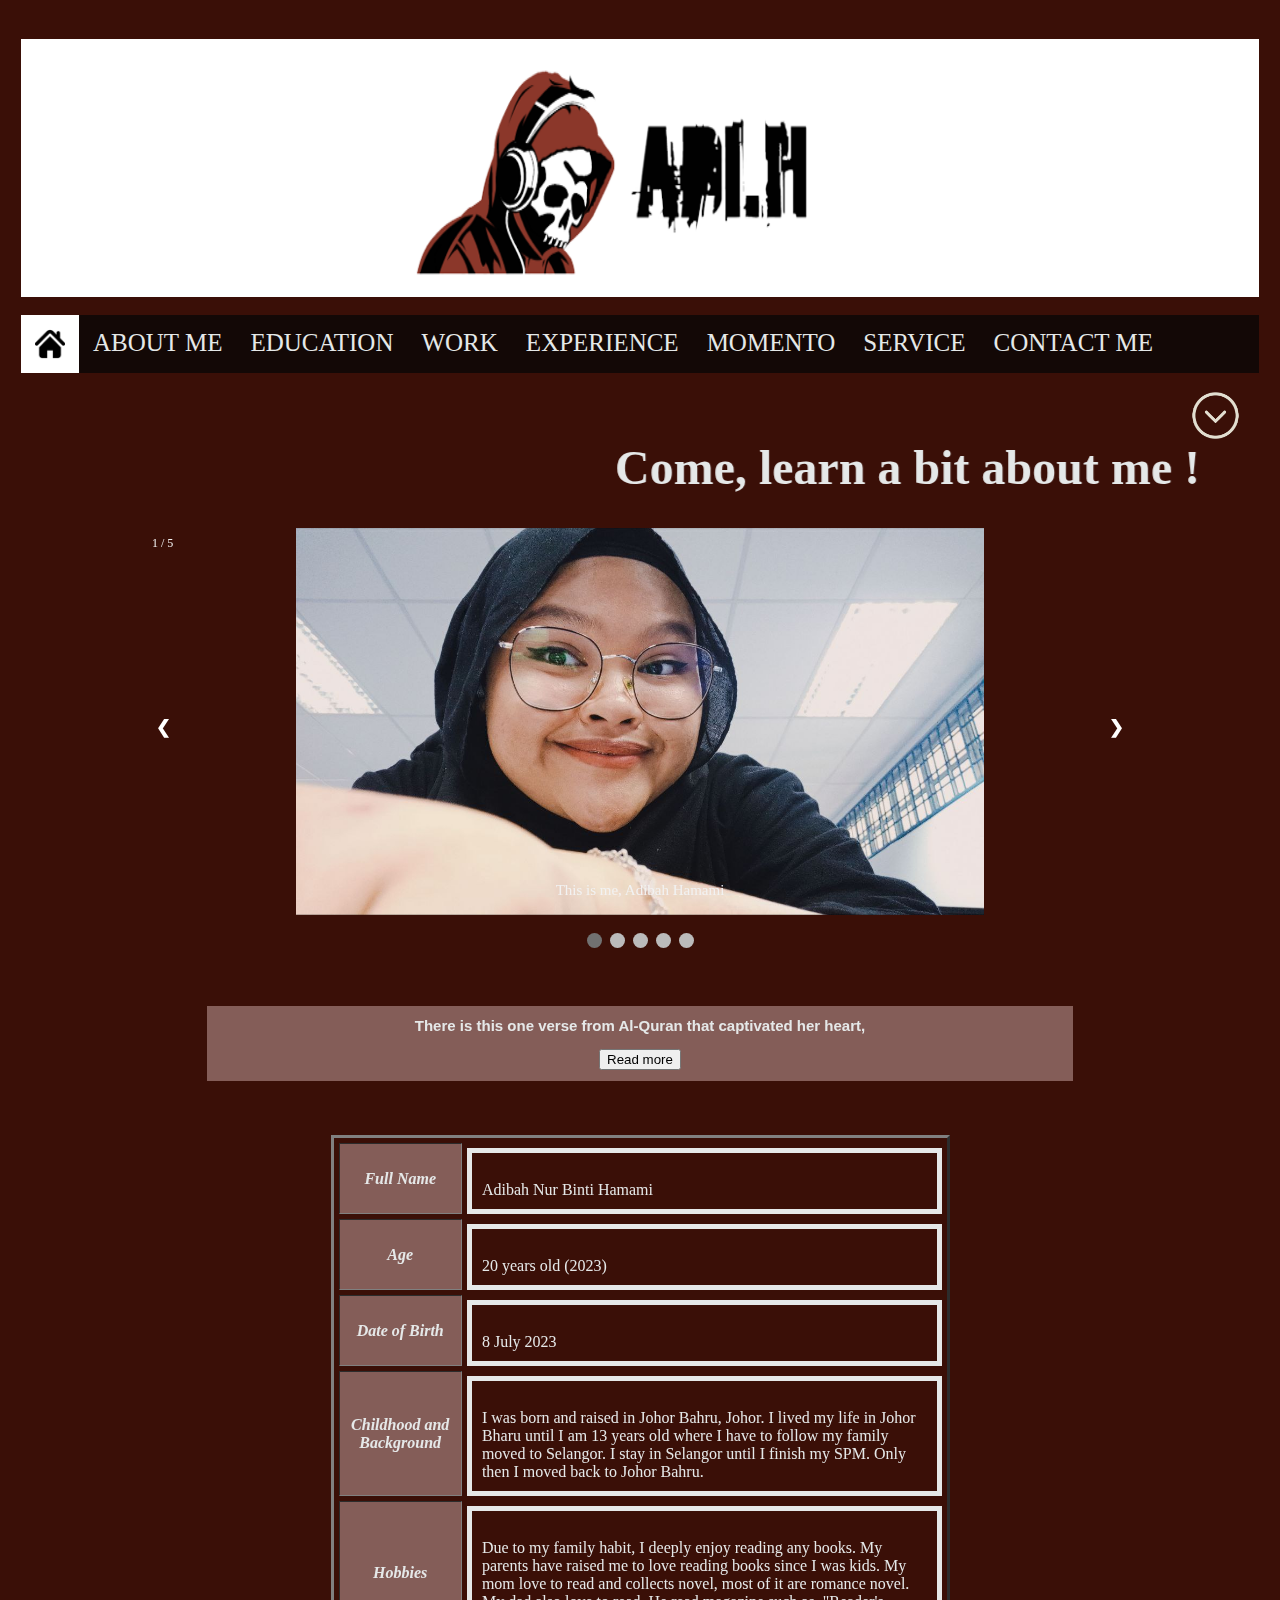
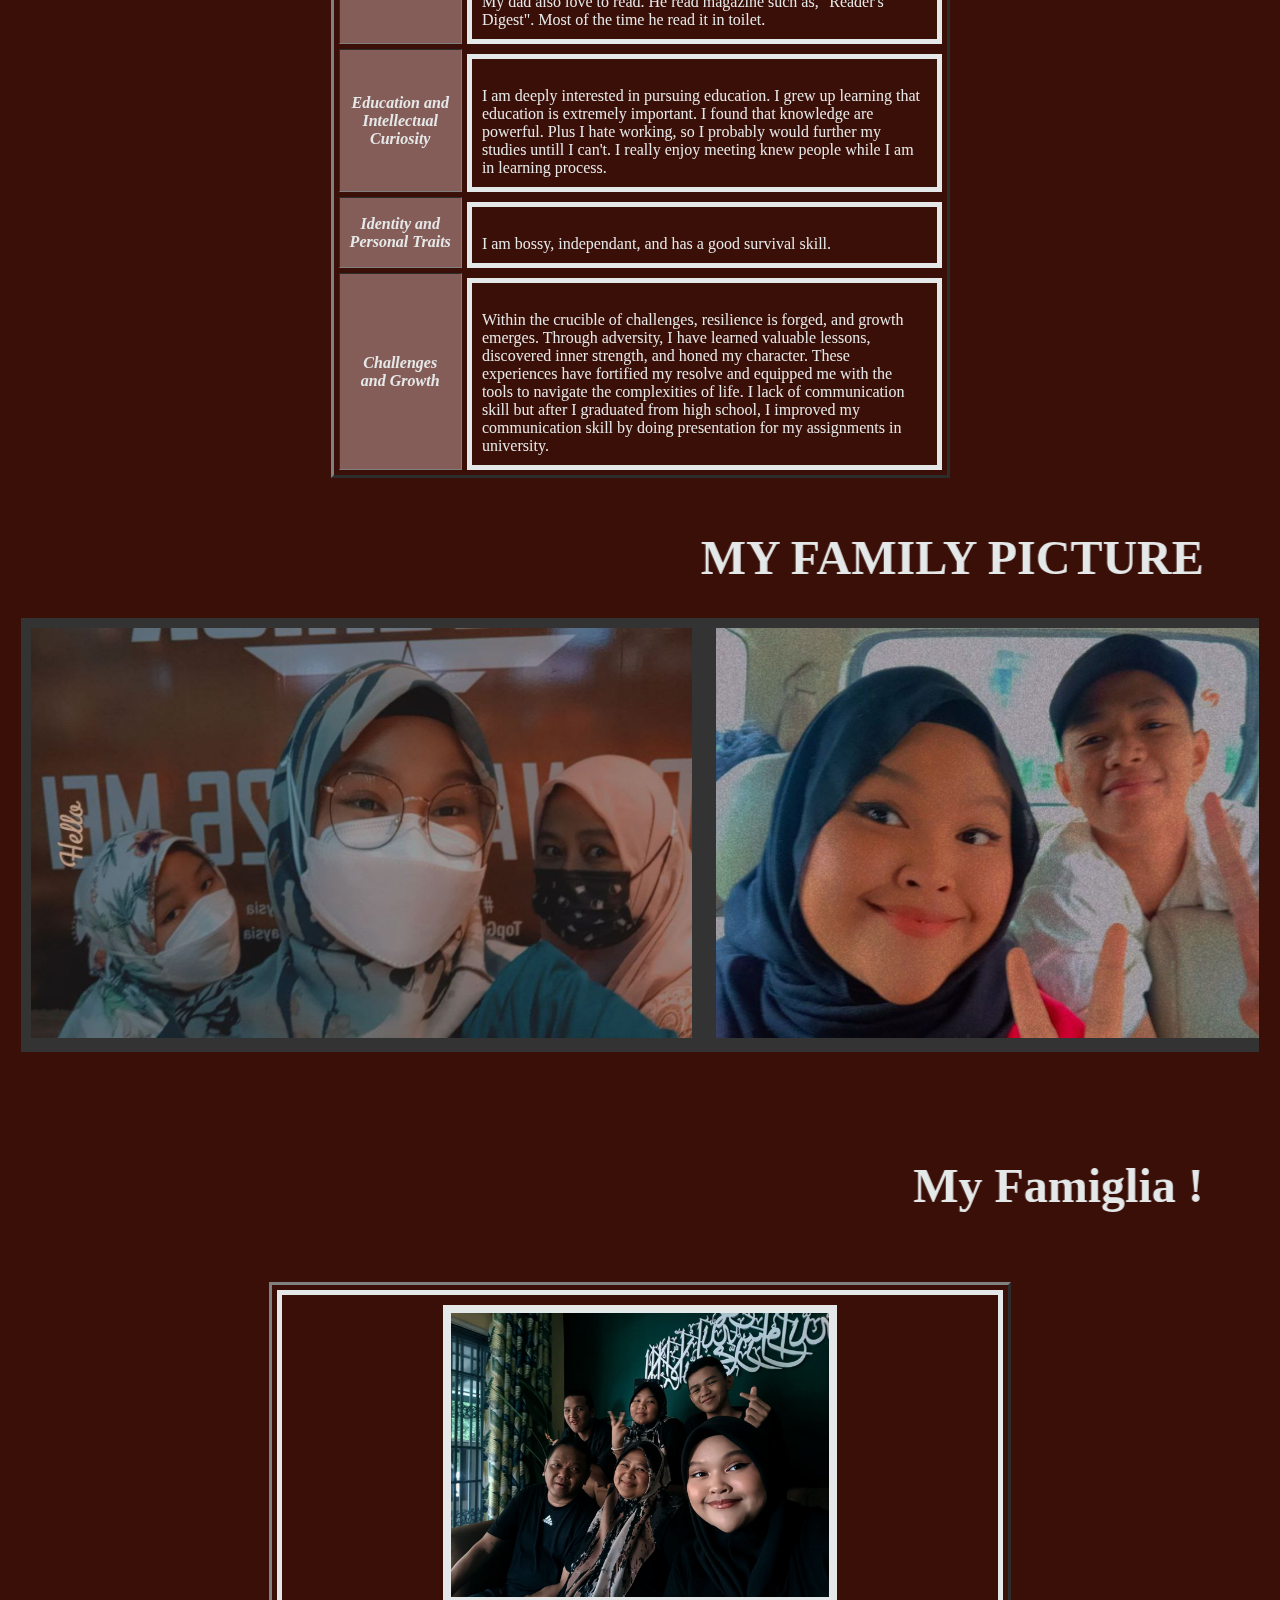
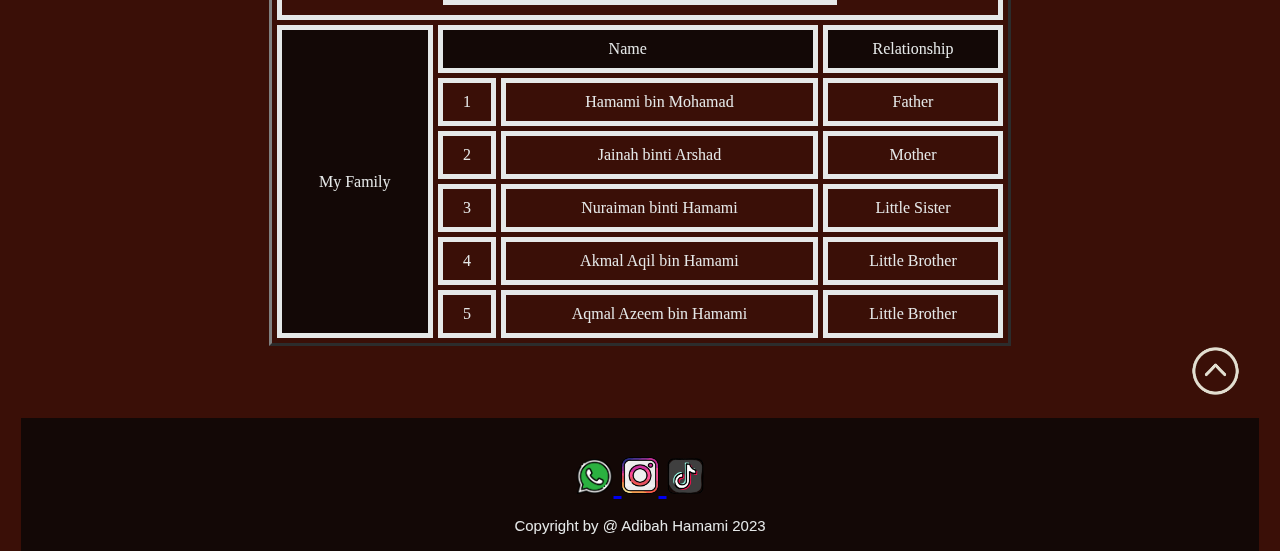
<file: about_me.html>
<html>
<head>
<title> ABOUT ME </title>
  <link rel="stylesheet" href="ASSESST/CSS/style.css">
<link rel="icon" type="image/x-icon" href="ASSESST/IMAGE/FAVICON.png">
</head>

<body>

<header>
<br>
<CENTER>
<img src="ASSESST/IMAGE/MY_LOGO.png" size="10px" WIDTH="100%" HEIGHT="30%">
</CENTER>
</header>
<BR>
<!------------------------ HEADER YG KAT ATAS TU ---------------------->

<div class="topnav" id="navbar">
  <a class="active" href="index.html"><img src="ASSESST/IMAGE/home_logo.png" width="30px"> </a>
  <a href="about_me.html">ABOUT ME</a>
  <a href="education.html">EDUCATION</a>
  <a href="work.html"> WORK </a>
  <a href="experience.html"> EXPERIENCE </a>
  <a href="momento.html">MOMENTO</a>
  <a href="service.html">SERVICE</a>
  <a href="contact_me.html">CONTACT ME</a>
</div>

<!------------------------ HEADER YG KAT ATAS TU ---------------------->

<BR>

<!----------------------------------- ANCHOR ------------------------------>

<a name="TOP_PAGE"></a>
<a href="#BOTTOM_PAGE">
<img
<img src="ASSESST/IMAGE/ARROW_DOWN.png" "30PX" width="7%" align="right"> </a>

<!----------------------------------- ANCHOR ------------------------------>

<!--------------------------- java -------------------------------->


<!-------------------------------------- java ---------------------------->

 <h1> <font size="30px"><marquee width="100%" behavior="alternate"> Come, learn a bit about me ! </marquee></font> </h1> 

<!---------------------------------- SLIDESHOW ----------------------------->

<!---------------------------------- html -------------------------------->

<div class="slideshow-container">

  <!-- Full-width images with number and caption text -->

  <div class="mySlides fade">
    <div class="numbertext">1 / 5</div>
    <center><img src="ASSESST/IMAGE/ADIBAH.jpg" widht="100%" height="45%"></center>
    <div class="text">This is me, Adibah Hamami</div>
  </div>

  <div class="mySlides fade">
    <div class="numbertext">2 / 5</div>
    <center><img src="ASSESST/IMAGE/ADIBAH2.jpg" widht="100%" height="45%"></center>
    <div class="text">She is a cutie if you ask me </div>
  </div>

  <div class="mySlides fade">
    <div class="numbertext">3 / 5</div>
    <center><img src="ASSESST/IMAGE/ADIBAH3.jpg" widht="100%" height="45%"></center>
    <div class="text">She is pretty lovely no lies </div>
  </div>

  <div class="mySlides fade">
    <div class="numbertext">4 / 5</div>
    <center><img src="ASSESST/IMAGE/ADIBAH4.jpg" widht="100%" height="45%"></center>
    <div class="text">She can be weird and creepy sometimes </div>
  </div>

  <div class="mySlides fade">
    <div class="numbertext">5 / 5</div>
    <center><img src="ASSESST/IMAGE/ADIBAH5.jpg" widht="100%" height="45%"></center>
    <div class="text">But she is phenomenal, I promise ! </div>
  </div>

  <!-- Next and previous buttons -->
  <a class="prev" onclick="plusSlides(-1)">&#10094;</a>
  <a class="next" onclick="plusSlides(1)">&#10095;</a>
</div>
<br>

<!-- The dots/circles -->
<div style="text-align:center">
  <span class="dot" onclick="currentSlide(1)"></span>
  <span class="dot" onclick="currentSlide(2)"></span>
  <span class="dot" onclick="currentSlide(3)"></span>
  <span class="dot" onclick="currentSlide(4)"></span> 
  <span class="dot" onclick="currentSlide(5)"></span>
</div>

<!------------------------------ end of html ------------------------------>

<!----------------------------- java script ------------------------------>

<script>

let slideIndex = 1;
showSlides(slideIndex);

// Next/previous controls
function plusSlides(n) {
  showSlides(slideIndex += n);
}

// Thumbnail image controls
function currentSlide(n) {
  showSlides(slideIndex = n);
}

function showSlides(n) {
  let i;
  let slides = document.getElementsByClassName("mySlides");
  let dots = document.getElementsByClassName("dot");
  if (n > slides.length) {slideIndex = 1}
  if (n < 1) {slideIndex = slides.length}
  for (i = 0; i < slides.length; i++) {
    slides[i].style.display = "none";
  }
  for (i = 0; i < dots.length; i++) {
    dots[i].className = dots[i].className.replace(" active", "");
  }
  slides[slideIndex-1].style.display = "block";
  dots[slideIndex-1].className += " active";
}

</script>
<!------------------------------ end of java script ------------------------>

<br>

<!----------------------------- ABOUT ME -------------------------------->

<br><Br>

<table style="width:70%" align="center" cellspadding="30px" cellspacing="10px" BGCOLOR=" #845D58 ">


  <tr>
    <th> <font="arial"><p>  There is this one verse from Al-Quran that captivated her heart, <span id="dots"></span><span id="more">

<br><br><br>

"Allah is the Light of the heavens and the earth. The example of His light is like a niche within which is a lamp, the lamp is within glass, the glass as if it were a pearly [white] star lit from [the oil of] a blessed olive tree, neither of the east nor of the west, whose oil would almost glow even if untouched by fire. Light upon light. Allah guides to His light whom He wills. And Allah presents examples for the people, and Allah is Knowing of all things." (Quran 24:35)

</span></font></p>

<button onclick="myFunction()" id="myBtn">Read more</button>
</th>
</table>

<!-------------------------------end about me ----------------------------> 

<! ----------------------- java about me --------------------------------->

<script>

function myFunction() {
  var dots = document.getElementById("dots");
  var moreText = document.getElementById("more");
  var btnText = document.getElementById("myBtn");

  if (dots.style.display === "none") {
    dots.style.display = "inline";
    btnText.innerHTML = "Read more";
    moreText.style.display = "none";
  } else {
    dots.style.display = "none";
    btnText.innerHTML = "Read less";
    moreText.style.display = "inline";
  }
}

</script>

<! ----------------------- java about me --------------------------------->

<!-------------------------- MY BIODATA ------------------------------>

<br><br>

<table border="3px" width="50%" cellpadding="10px" cellspacing="5px" align="center">

  <tr> 
 <th rowspan="2" bgcolor="#845D58  "> <i> Full Name </i> </th> 
</tr> 
<tr> 
  <td> <br> Adibah Nur Binti Hamami </td> 
 </tr>

  <tr> 
 <th rowspan="2" bgcolor="#845D58  "> <i> Age </i> </th> 
</tr> 
<tr> 
  <td> <br> 20 years old (2023) </td> 
 </tr>

<tr> 
 <th rowspan="2" bgcolor="#845D58  "> <i> Date of Birth </i> </th> 
</tr> 
<tr> 
  <td> <br> 8 July 2023 </td> 
 </tr>

<tr> 
 <th rowspan="2" bgcolor="#845D58  "> <i> Childhood and Background </i> </th> 
</tr> 
<tr> 
  <td> <br> I was born and raised in Johor Bahru, Johor. I lived my life in Johor Bharu until I am 13 years old where I have to follow my family moved to Selangor. I stay in Selangor until I finish my SPM. Only then I moved back to Johor Bahru.  </td> 
  </tr>  
  
<tr> 
 <th rowspan="2" bgcolor="#845D58  "> <i> Hobbies </i> </th> 
</tr> 
<tr> 
  <td> <br> Due to my family habit, I deeply enjoy reading any books. My parents have raised me to love reading books since I was kids. My mom love to read and collects novel, most of it are romance novel. My dad also love to read. He read magazine such as, "Reader's Digest". Most of the time he read it in toilet.  </td> 
 </tr> 
 
<tr> 
 <th rowspan="2" bgcolor="#845D58  "> <i> Education and Intellectual Curiosity </i> </th> 
</tr> 
<tr> 
  <td> <br> I am deeply interested in pursuing education. I grew up learning that education is extremely important. I found that knowledge are powerful. Plus I hate working, so I probably would further my studies untill I can't. I really enjoy meeting knew people while I am in learning process.</td> 
 </tr> 
 
<tr> 
 <th rowspan="2" bgcolor="#845D58  "> <i> Identity and Personal Traits </i> </th> 
</tr> 
<tr> 
  <td> <br> I am bossy, independant, and has a good survival skill. </td> 
 </tr>  
 
<tr> 
 <th rowspan="2" bgcolor="#845D58  "> <i> Challenges and Growth </i> </th> 
</tr> 
<tr> 
  <td> <br> Within the crucible of challenges, resilience is forged, and growth emerges. Through adversity, I have learned valuable lessons, discovered inner strength, and honed my character. These experiences have fortified my resolve and equipped me with the tools to navigate the complexities of life. I lack of communication skill but after I graduated from high school, I improved my communication skill by doing presentation for my assignments in university.  </td> 
 </tr>  
<br>

</TABLE>

<!-------------------------- MY BIODATA ------------------------------>
<br>

<h1> <font size="30px"><marquee width="100%" behavior="alternate"> MY FAMILY PICTURE </marquee></font> </h1>

<div class="scroll-container">
 
  <img src="ASSESST/IMAGE/10.jpg" width="55%" height="50%">

  <img src="ASSESST/IMAGE/20.jpg" width="55%" height="50%">

  <img src="ASSESST/IMAGE/30.jpg" width="55%" height="50%">

   <img src="ASSESST/IMAGE/40.jpg" width="55%" height="50%">

  <img src="ASSESST/IMAGE/50.jpg" width="55%" height="50%">

  <img src="ASSESST/IMAGE/60.jpg" width="55%" height="50%">

</div>

<br><br>



<br><br>

<h1> <font size="30px"><marquee width="100%" behavior="alternate"> My Famiglia ! </marquee></font> </h1> 

<br><br>

<table border="3px" width="60%" cellpadding="10px" cellspacing="5px" align="center">

<tr> 
    <td colspan="4" height="50%" align="center"> <img src="ASSESST/IMAGE/famiglia.jpg" height="300px" border="8" border style="color:#E5E8E8 ;"> </td>
  </tr>

  <tr align="center" bgcolor="#130806  "> 
    <td rowspan="6"> My Family </td>
    <td colspan="2"> Name </td>
    <td> Relationship </td>
  </tr>

<!-------------------------------- AYAH -------------------------------->
  <tr align="center">
    <td> 1 </td>
    <td> Hamami bin Mohamad </td>
    <td> Father </td>
  </tr>

<!-------------------------------- DIBUU --------------------------------->
  <tr align="center"> 
    <td> 2 </td>
    <td> Jainah binti Arshad </td>
    <td> Mother </td>
  </tr>

<!--------------------------------- IMAN -------------------------------->
  <tr align="center">
    <td> 3 </td>
    <td> Nuraiman binti Hamami </td>
    <td> Little Sister </td>
  </tr>

<!--------------------------------- ABE -------------------------------->
  <tr align="center"> 
    <td> 4 </td>
    <td> Akmal Aqil bin Hamami </td>
    <td> Little Brother </td>
  </tr>

<!--------------------------------- AJIM -------------------------------->
  <tr align="center"> 
    <td> 5 </td>
    <td> Aqmal Azeem bin Hamami </td>
    <td> Little Brother </td>
  </tr>

</table>

<!----------------------------------- ANCHOR ------------------------------>
<a name="BOTTOM_PAGE"></a>
<a href="#TOP_PAGE">
<img
<img src="ASSESST/IMAGE/ARROW_UP.png" height="50PX" width="7%" align="right"></a>
<BR>
<!----------------------------------- ANCHOR ------------------------------>

<BR>
<BR>
<BR>

<!-------------------------------- FOOTER --------------------------------->

<footer align="center"><FONT SIZE="6PX">
<br>
	<a name="WHATSAPP">   </a>
<a href="https://wa.link/xkaeco" target="_blank"> <img src="ASSESST/IMAGE/WHATSAPP.png" width="3%"> </a>

	<a name="INSTAGRAM">   </a>
<a href="https://www.instagram.com/adiiqtpie/" target="_blank"> <img src="ASSESST/IMAGE/INSTAGRAM.png" width="3%"> </a>

	<a name="TIKTOK">   </a>
<a href="https://www.tiktok.com/@adiiqtpie" target="_blank"> <img src="ASSESST/IMAGE/TIKTOK.png" width="3%"> </a>

  <p> Copyright by @ Adibah Hamami 2023 </p> 
</footer>

<!-------------------------------- FOOTER --------------------------------->

</body>
</html>
</file>
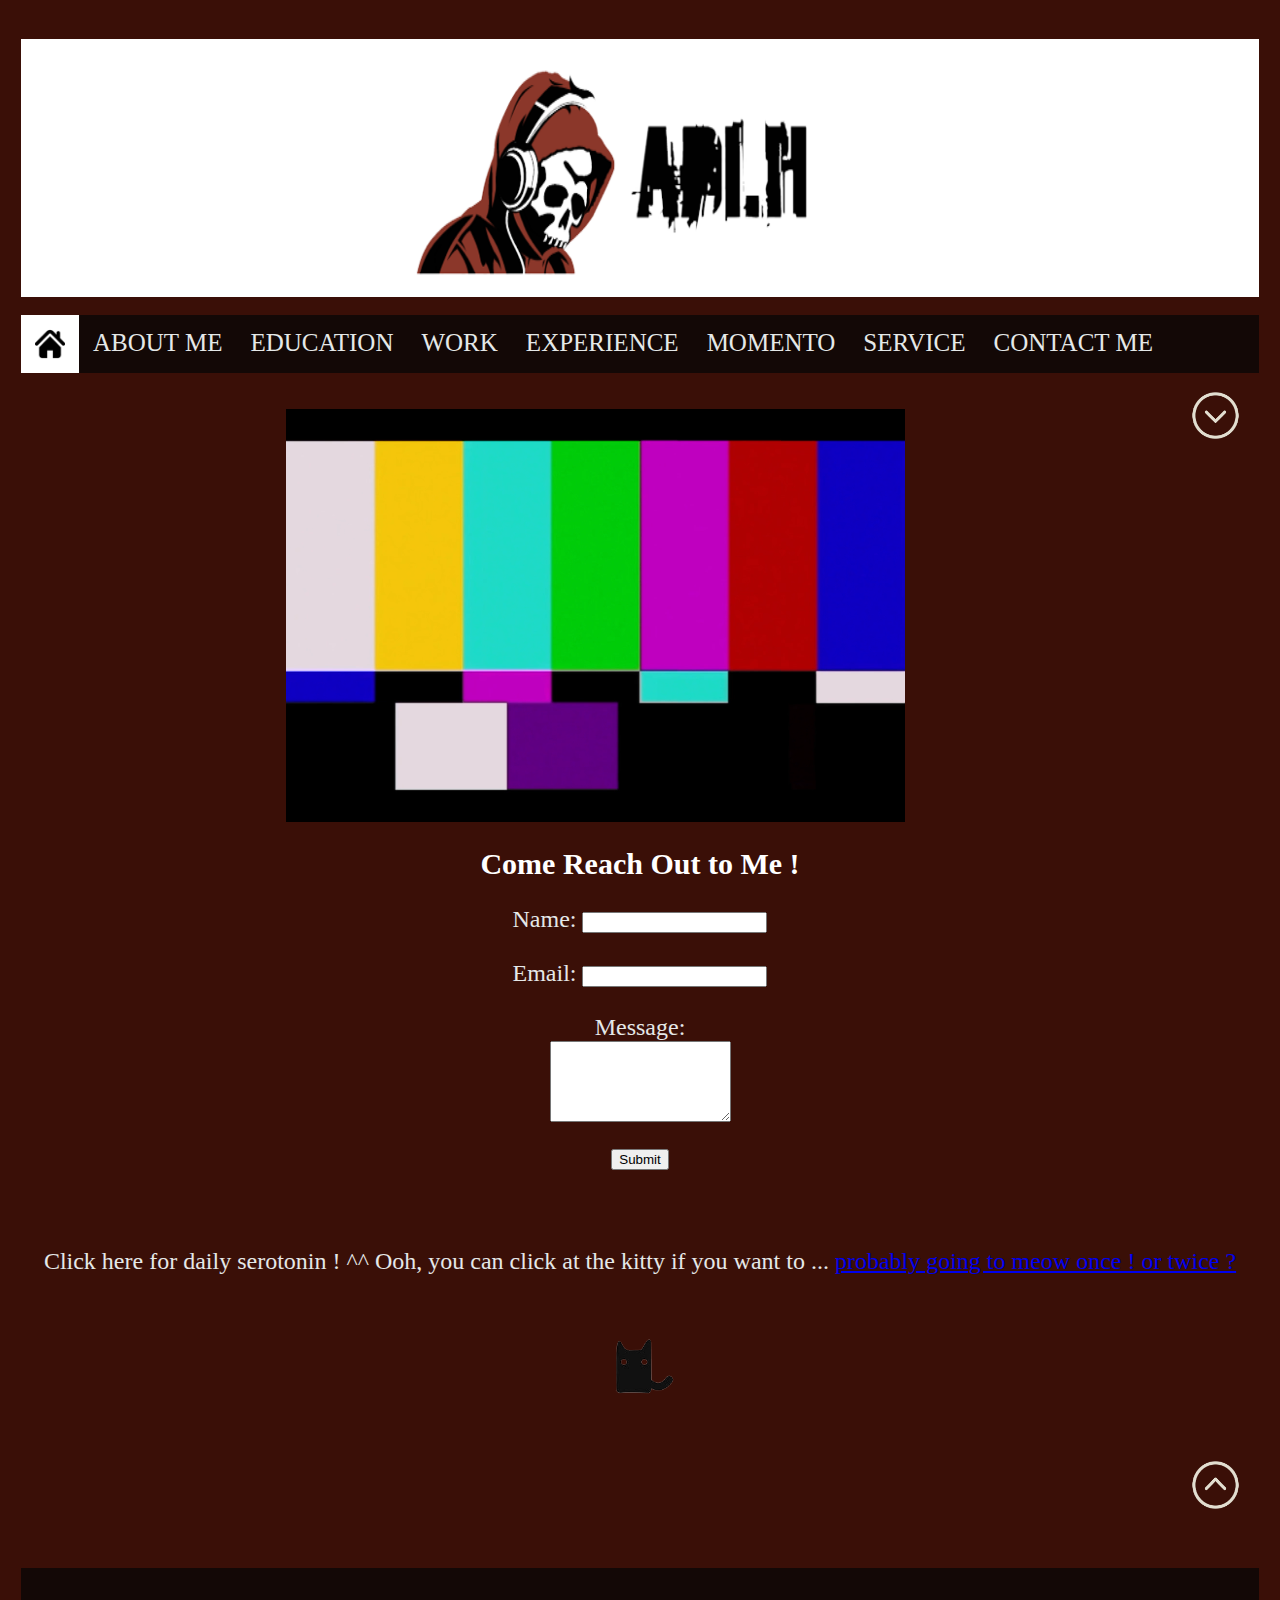
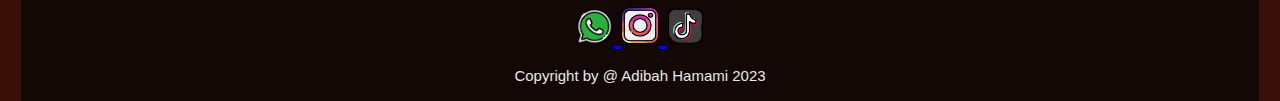
<file: contact_me.html>
<html>
<head>
<title> CONTACT ME </title>
  <link rel="stylesheet" href="ASSESST/CSS/style.css">
<link rel="icon" type="image/x-icon" href="ASSESST/IMAGE/FAVICON.png">
</head>

<body>

<header>
<br>
<CENTER>
<img src="ASSESST/IMAGE/MY_LOGO.png" size="10px" WIDTH="100%" HEIGHT="30%">
</CENTER>
</header>
<BR>

<!------------------------ HEADER YG KAT ATAS TU ---------------------->

<div class="topnav" id="navbar">
  <a class="active" href="index.html"><img src="ASSESST/IMAGE/home_logo.png" width="30px"> </a>
  <a href="about_me.html">ABOUT ME</a>
  <a href="education.html">EDUCATION</a>
  <a href="work.html"> WORK </a>
  <a href="experience.html"> EXPERIENCE </a>
  <a href="momento.html">MOMENTO</a>
  <a href="service.html">SERVICE</a>
  <a href="contact_me.html">CONTACT ME</a>
</div>

<!------------------------ HEADER YG KAT ATAS TU ---------------------->

<BR>

<!----------------------------------- ANCHOR ------------------------------>

<a name="TOP_PAGE"></a>
<a href="#BOTTOM_PAGE">
<img
<img src="ASSESST/IMAGE/ARROW_DOWN.png" "30PX" width="7%" align="right"> </a>

<!----------------------------------- ANCHOR ------------------------------>
<!--------------------------- java -------------------------------->

<script>

// When the user scrolls the page, execute myFunction
window.onscroll = function() {myFunction()};

// Get the navbar
var navbar = document.getElementById("navbar");

// Get the offset position of the navbar
var sticky = navbar.offsetTop;

// Add the sticky class to the navbar when you reach its scroll position. Remove "sticky" when you leave the scroll position
function myFunction() {
  if (window.pageYOffset >= sticky) {
    navbar.classList.add("sticky")
  } else {
    navbar.classList.remove("sticky");
  }
}
</script>

<!-------------------------------------- java ---------------------------->
<br>

<!-------------------------- VID BUAT ADA ADA -------------------------->
<center>
<video width="50%" autoplay muted loop >
<source src="ASSESST/VIDEO/CONTACT.mp4" type="video/mp4">
</video>
</center>
<!-------------------------- VID BUAT ADA ADA -------------------------->

<CENTER>
<FONT SIZE="5PX">
<h2>Come Reach Out to Me !</h2>
      <form>
        <label for="name">Name:</label>
        <input type="text" id="name" name="name" required><br><br>
        <label for="email">Email:</label>
        <input type="email" id="email" name="email" required><br><br>
        <label for="message">Message:</label><br>
        <textarea id="message" name="message" rows="5" required></textarea><br><br>
        <button type="submit">Submit</button>
      </form>
</CENTER>

<br><br>

<center>
<a name="YOUTUBE_CHANNEL"> Click here for daily serotonin ! ^^  Ooh, you can click at the kitty if you want to ...  </a>
<a href="https://www.youtube.com/watch?v=tpiyEe_CqB4" target="_blank">probably going to meow once ! or twice ? <img src="ASSESST/IMAGE/meow.png" width="20%"> </a>
</center>

<!----------------------------------- ANCHOR ------------------------------>
<a name="BOTTOM_PAGE"></a>
<a href="#TOP_PAGE">
<img
<img src="ASSESST/IMAGE/ARROW_UP.png" height="50PX" width="7%" align="right"></a>
<BR>
<!----------------------------------- ANCHOR ------------------------------>

<BR>
<BR>
<BR>

<!-------------------------------- FOOTER --------------------------------->

<footer align="center"><FONT SIZE="6PX">
<br>
	<a name="WHATSAPP">   </a>
<a href="https://wa.link/xkaeco" target="_blank"> <img src="ASSESST/IMAGE/WHATSAPP.png" width="3%"> </a>

	<a name="INSTAGRAM">   </a>
<a href="https://www.instagram.com/adiiqtpie/" target="_blank"> <img src="ASSESST/IMAGE/INSTAGRAM.png" width="3%"> </a>

	<a name="TIKTOK">   </a>
<a href="https://www.tiktok.com/@adiiqtpie" target="_blank"> <img src="ASSESST/IMAGE/TIKTOK.png" width="3%"> </a>

  <p> Copyright by @ Adibah Hamami 2023 </p>
</footer>

<!-------------------------------- FOOTER --------------------------------->

</body>
</html>
</file>
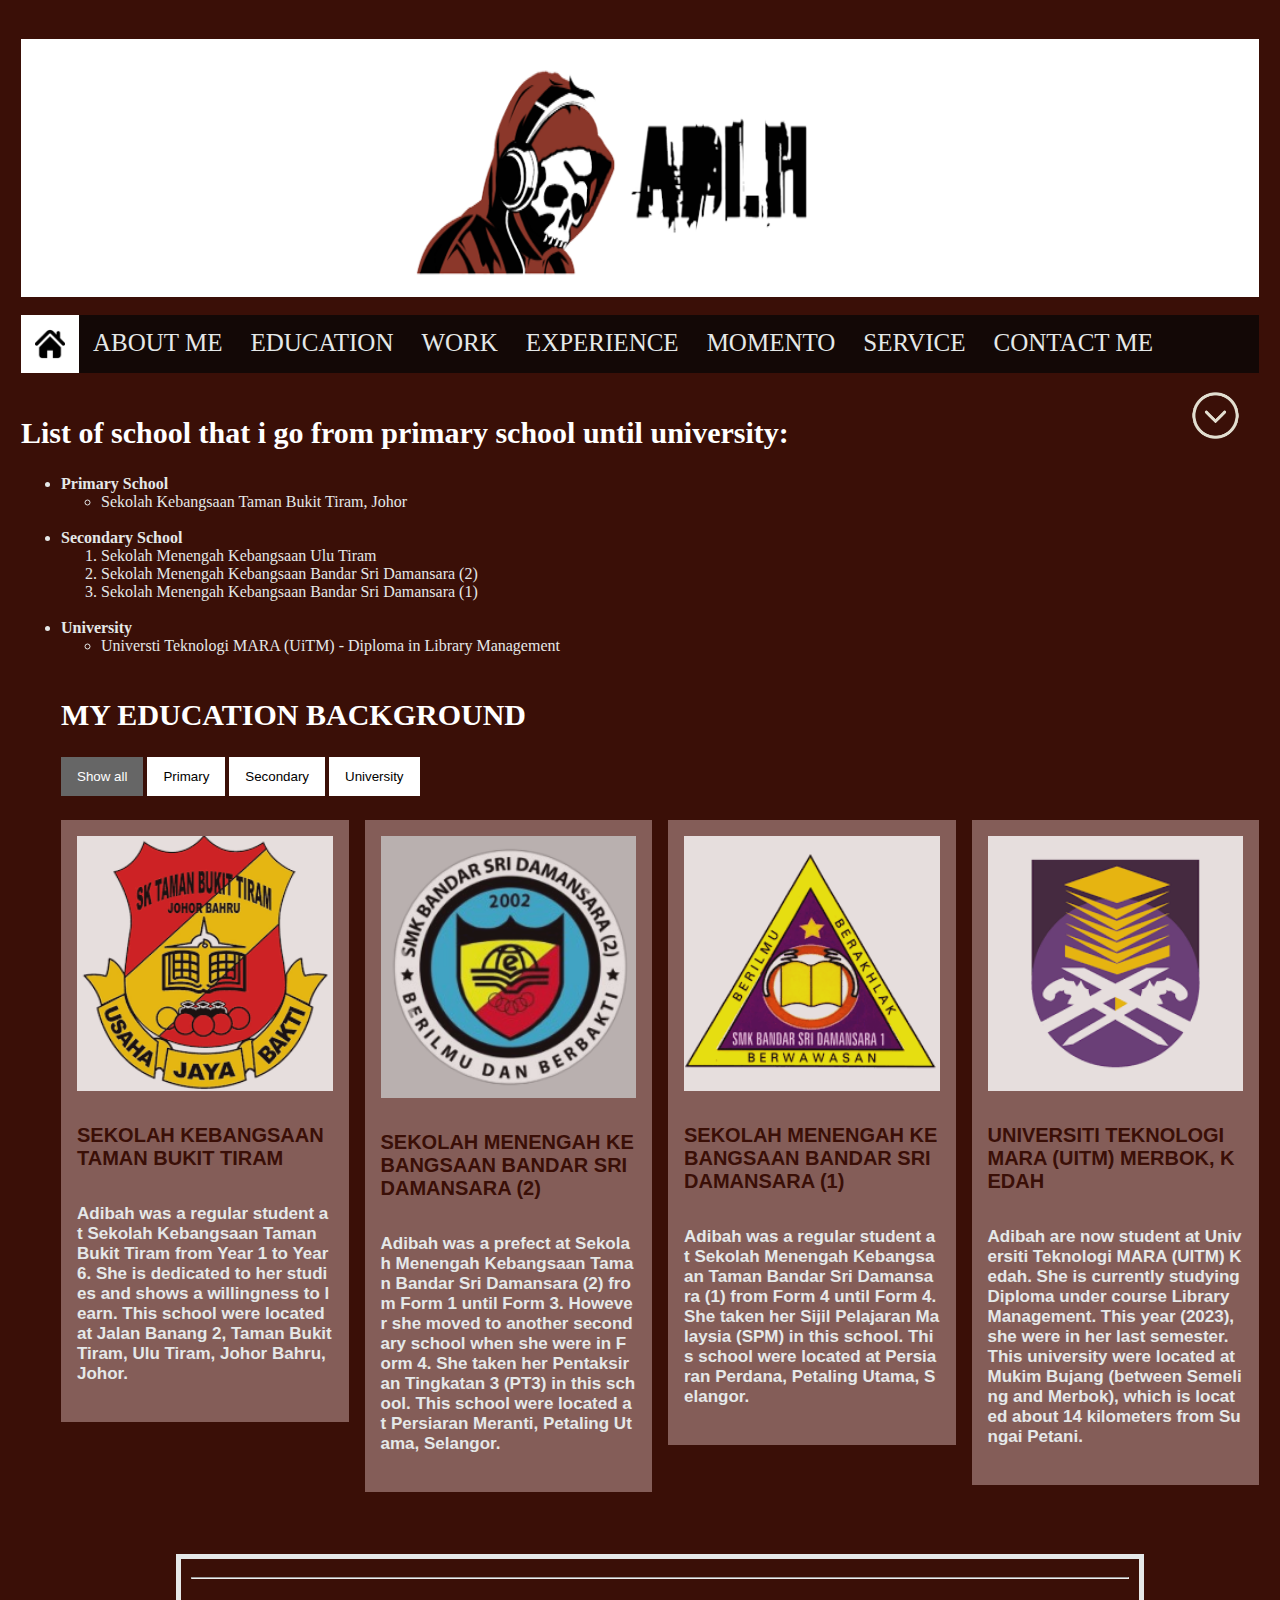
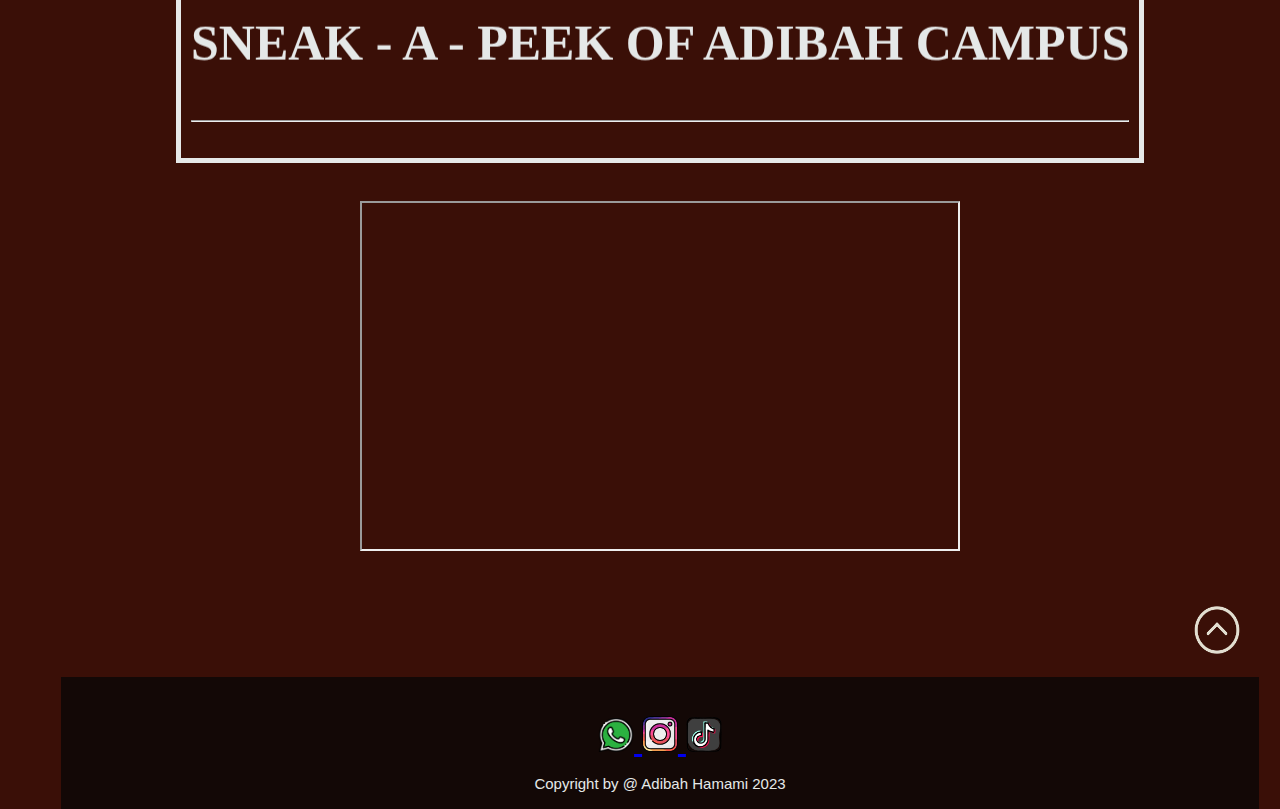
<file: education.html>
<html>
<head>
<title> EDUCATION </title>
  <link rel="stylesheet" href="ASSESST/CSS/style.css">
<link rel="icon" type="image/x-icon" href="ASSESST/IMAGE/FAVICON.png">
</head>

<body>

<header>
<br>
<CENTER>
<img src="ASSESST/IMAGE/MY_LOGO.png" size="10px" WIDTH="100%" HEIGHT="30%">
</CENTER>
</header>
<BR>
<!------------------------ HEADER YG KAT ATAS TU ---------------------->

<div class="topnav" id="navbar">
  <a class="active" href="index.html"><img src="ASSESST/IMAGE/home_logo.png" width="30px"> </a>
  <a href="about_me.html">ABOUT ME</a>
  <a href="education.html">EDUCATION</a>
  <a href="work.html"> WORK </a>
  <a href="experience.html"> EXPERIENCE </a>
  <a href="momento.html">MOMENTO</a>
  <a href="service.html">SERVICE</a>
  <a href="contact_me.html">CONTACT ME</a>
</div>

<!------------------------ HEADER YG KAT ATAS TU ---------------------->

<BR>

<!----------------------------------- ANCHOR ------------------------------>

<a name="TOP_PAGE"></a>
<a href="#BOTTOM_PAGE">
<img
<img src="ASSESST/IMAGE/ARROW_DOWN.png" "30PX" width="7%" align="right"> </a>

<!----------------------------------- ANCHOR ------------------------------>
<!--------------------------- java -------------------------------->

<script>

// When the user scrolls the page, execute myFunction
window.onscroll = function() {myFunction()};

// Get the navbar
var navbar = document.getElementById("navbar");

// Get the offset position of the navbar
var sticky = navbar.offsetTop;

// Add the sticky class to the navbar when you reach its scroll position. Remove "sticky" when you leave the scroll position
function myFunction() {
  if (window.pageYOffset >= sticky) {
    navbar.classList.add("sticky")
  } else {
    navbar.classList.remove("sticky");
  }
}
</script>

<!-------------------------------------- java ---------------------------->
<!---------------------------------- NESTLED LIST ------------------------->


<tr>
    <th> 
	<h2>List of school that i go from primary school until university:</h2>

<font="arial">
<ul>
  <li><b>Primary School</b></li>
      <ul>
      <li>Sekolah Kebangsaan Taman Bukit Tiram, Johor</li>
    </ul>

<br>

  <li><b>Secondary School</b></li>
    <ol type="1">
      <li>Sekolah Menengah Kebangsaan Ulu Tiram</li>
      <li>Sekolah Menengah Kebangsaan Bandar Sri Damansara (2)</li>
      <li>Sekolah Menengah Kebangsaan Bandar Sri Damansara (1)</li>
    </ol>
 
<br>

  <li><b>University</b></li>
    <ul style="square">
      <li>Universti Teknologi MARA (UiTM) - Diploma in Library Management</li>
    </ul>
</th>

<!---------------------------------- NESTLED LIST ------------------------->

<br>

<!-------------------------------- HTML ----------------------------------->

<h2> MY EDUCATION BACKGROUND </h2>
<div id="myBtnContainer">
  <button class="btn active" onclick="filterSelection('all')"> Show all</button>
  <button class="btn" onclick="filterSelection('Primary')"> Primary</button>
  <button class="btn" onclick="filterSelection('Secondary')"> Secondary</button>
  <button class="btn" onclick="filterSelection('University')"> University</button>
</div>

<!-- Portfolio Gallery Grid -->
<div class="row">
  <div class="column Primary">
    
<div class="content">
      <img src="ASSESST/IMAGE/SKTBT.png" alt="SKTBT" style="width:100%">
      <h5>SEKOLAH KEBANGSAAN TAMAN BUKIT TIRAM</h5>
      <h4>Adibah was a regular student at Sekolah Kebangsaan Taman Bukit Tiram from Year 1 to Year 6. She is dedicated to her studies and shows a willingness to learn. This school were located at Jalan Banang 2, Taman Bukit Tiram, Ulu Tiram, Johor Bahru, Johor.</h4>
    </div>
  </div>

  <div class="column Secondary">
    <div class="content">
      <img src="ASSESST/IMAGE/SMKBSD2.png" alt="SMKBSD2" style="width:100%">
      <h5>SEKOLAH MENENGAH KEBANGSAAN BANDAR SRI DAMANSARA (2)</h5>
      <h4>Adibah was a prefect at Sekolah Menengah Kebangsaan Taman Bandar Sri Damansara (2) from Form 1 until Form 3. However she moved to another secondary school when she were in Form 4. She taken her Pentaksiran Tingkatan 3 (PT3) in this school. This school were located at Persiaran Meranti, Petaling Utama, Selangor. </h4>
    </div>
 </div>

  <div class="column Secondary">
    <div class="content">
      <img src="ASSESST/IMAGE/SMKBSD1.png" alt="SMKBSD1" style="width:100%">
      <h5>SEKOLAH MENENGAH KEBANGSAAN BANDAR SRI DAMANSARA (1)</h5>
      <h4>Adibah was a regular student at Sekolah Menengah Kebangsaan Taman Bandar Sri Damansara (1) from Form 4 until Form 4. She taken her Sijil Pelajaran Malaysia (SPM) in this school. This school were located at Persiaran Perdana, Petaling Utama, Selangor. </h4>
    </div>
  </div>

  <div class="column University">
    <div class="content">
      <img src="ASSESST/IMAGE/UITM_EDU.png" alt="University" style="width:100%">
     <h5> UNIVERSITI TEKNOLOGI MARA (UITM) MERBOK, KEDAH </h5>
      <h4>Adibah are now student at Universiti Teknologi MARA (UITM) Kedah. She is currently studying Diploma under course Library Management. This year (2023), she were in her last semester. This university were located at Mukim Bujang (between Semeling and Merbok), which is located about 14 kilometers from Sungai Petani. </h4>
    </div>
  </div>
 
<!-- END GRID -->
</div>

<!-------------------------------- HTML ----------------------------------->


<!-------------------------------- JAVA ----------------------------------->

<SCRIPT>

filterSelection("all") // Execute the function and show all columns
function filterSelection(c) {
  var x, i;
  x = document.getElementsByClassName("column");
  if (c == "all") c = "";
  // Add the "show" class (display:block) to the filtered elements, and remove the "show" class from the elements that are not selected
  for (i = 0; i < x.length; i++) {
    w3RemoveClass(x[i], "show");
    if (x[i].className.indexOf(c) > -1) w3AddClass(x[i], "show");
  }
}

// Show filtered elements
function w3AddClass(element, name) {
  var i, arr1, arr2;
  arr1 = element.className.split(" ");
  arr2 = name.split(" ");
  for (i = 0; i < arr2.length; i++) {
    if (arr1.indexOf(arr2[i]) == -1) {
      element.className += " " + arr2[i];
    }
  }
}

// Hide elements that are not selected
function w3RemoveClass(element, name) {
  var i, arr1, arr2;
  arr1 = element.className.split(" ");
  arr2 = name.split(" ");
  for (i = 0; i < arr2.length; i++) {
    while (arr1.indexOf(arr2[i]) > -1) {
      arr1.splice(arr1.indexOf(arr2[i]), 1);
    }
  }
  element.className = arr1.join(" ");
}

// Add active class to the current button (highlight it)
var btnContainer = document.getElementById("myBtnContainer");
var btns = btnContainer.getElementsByClassName("btn");
for (var i = 0; i < btns.length; i++) {
  btns[i].addEventListener("click", function(){
    var current = document.getElementsByClassName("active");
    current[0].className = current[0].className.replace(" active", "");
    this.className += " active";
  });
}


</SCRIPT>

<!-------------------------------- JAVA ----------------------------------->

<BR><BR>

<!------------------------------ EMBEDDED UITM KEDAH VIEW ------------------>

<table align="center">
<tr>
<td>
<hr>
<marquee direction="DOWN"> <h1> SNEAK - A - PEEK OF ADIBAH CAMPUS </h1> </marquee>
<hr>
<br>
</td>
</tr>
</table>

<br><br>

<center>
<iframe width="600" height="350" src="https://www.youtube.com/embed/14NHWKwFWaU" title="YouTube video player" frameborder="20" allow="accelerometer; autoplay; clipboard-write; encrypted-media; gyroscope; picture-in-picture; web-share" allowfullscreen></iframe>
</center>


<br><br><br>

<!----------------------------------- ANCHOR ------------------------------>
<a name="BOTTOM_PAGE"></a>
<a href="#TOP_PAGE">
<img
<img src="ASSESST/IMAGE/ARROW_UP.png" height="50PX" width="7%" align="right"></a>
<BR>
<!----------------------------------- ANCHOR ------------------------------>

<BR>
<BR>
<BR>

<!-------------------------------- FOOTER --------------------------------->

<footer align="center"><FONT SIZE="6PX">
<br>
	<a name="WHATSAPP">   </a>
<a href="https://wa.link/xkaeco" target="_blank"> <img src="ASSESST/IMAGE/WHATSAPP.png" width="3%"> </a>

	<a name="INSTAGRAM">   </a>
<a href="https://www.instagram.com/adiiqtpie/" target="_blank"> <img src="ASSESST/IMAGE/INSTAGRAM.png" width="3%"> </a>

	<a name="TIKTOK">   </a>
<a href="https://www.tiktok.com/@adiiqtpie" target="_blank"> <img src="ASSESST/IMAGE/TIKTOK.png" width="3%"> </a>

  <p> Copyright by @ Adibah Hamami 2023 </p>
</footer>

<!-------------------------------- FOOTER --------------------------------->

</body>
</html>
</file>
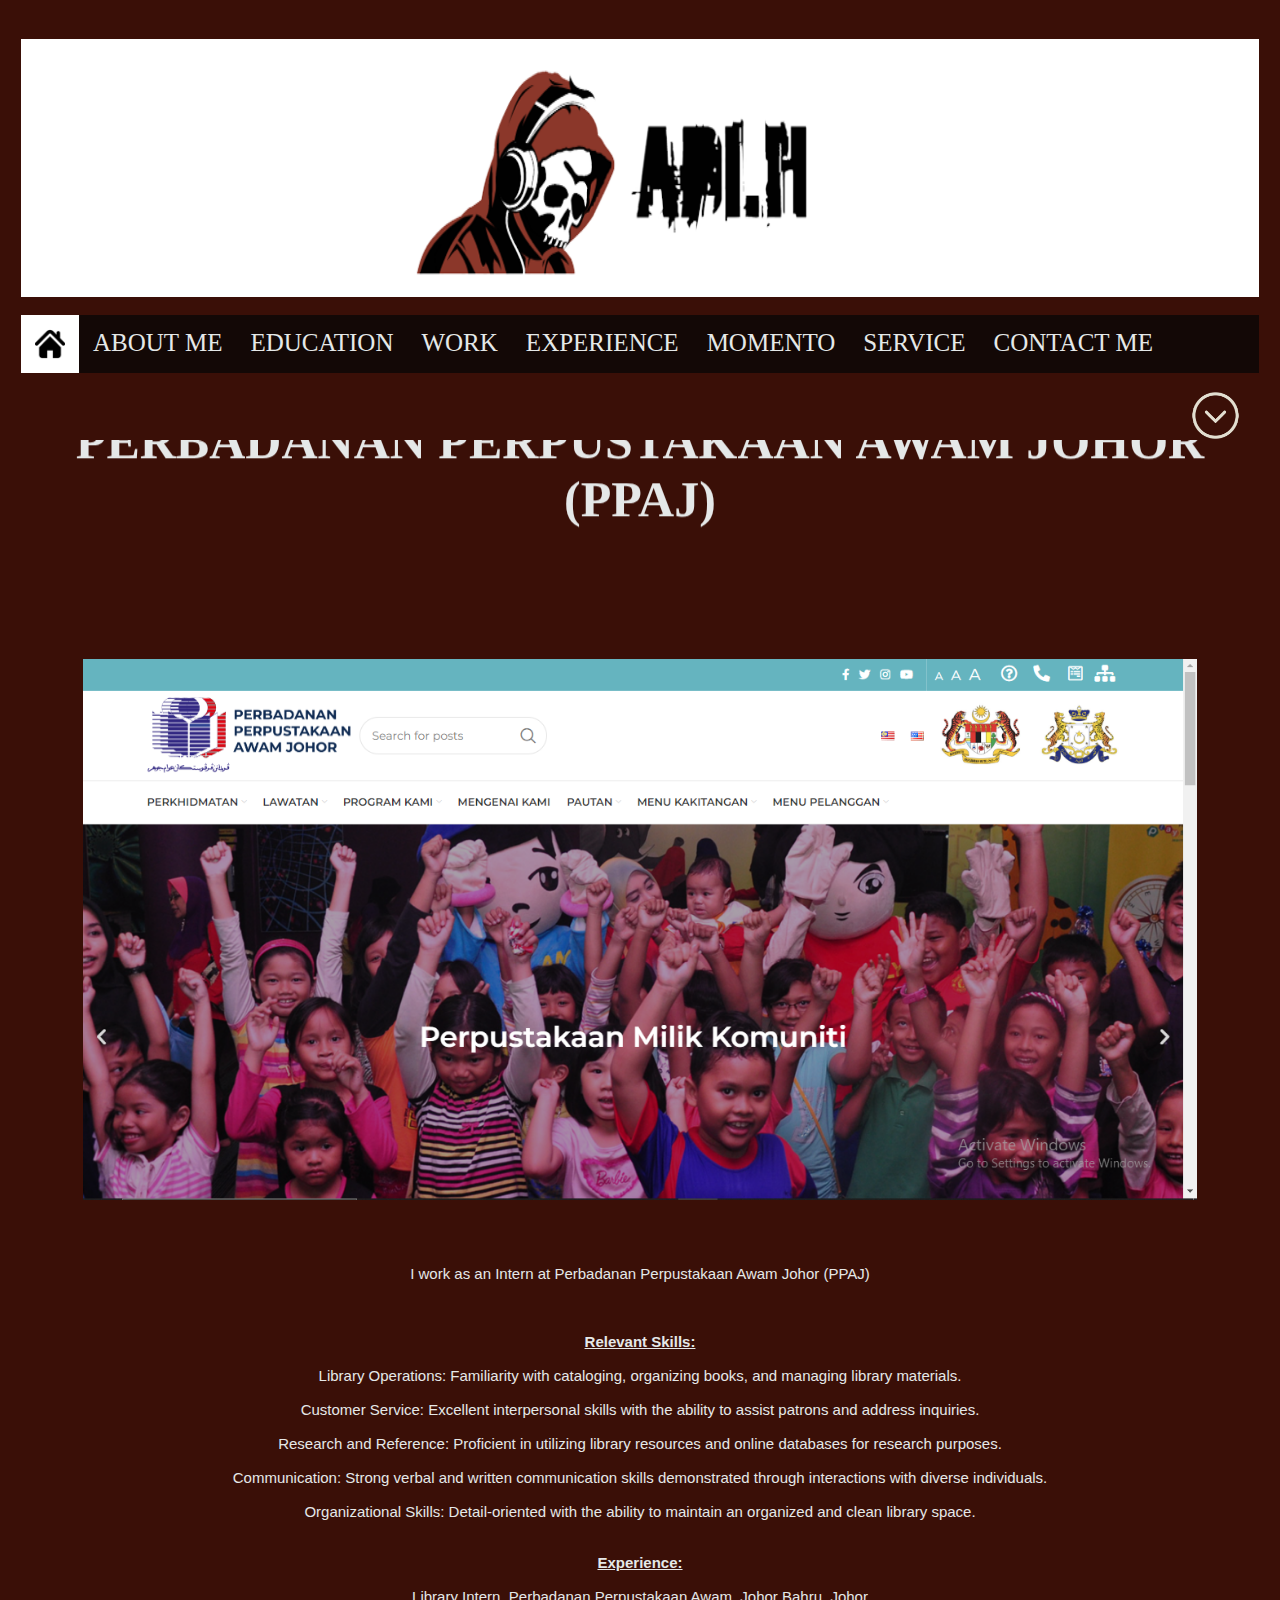
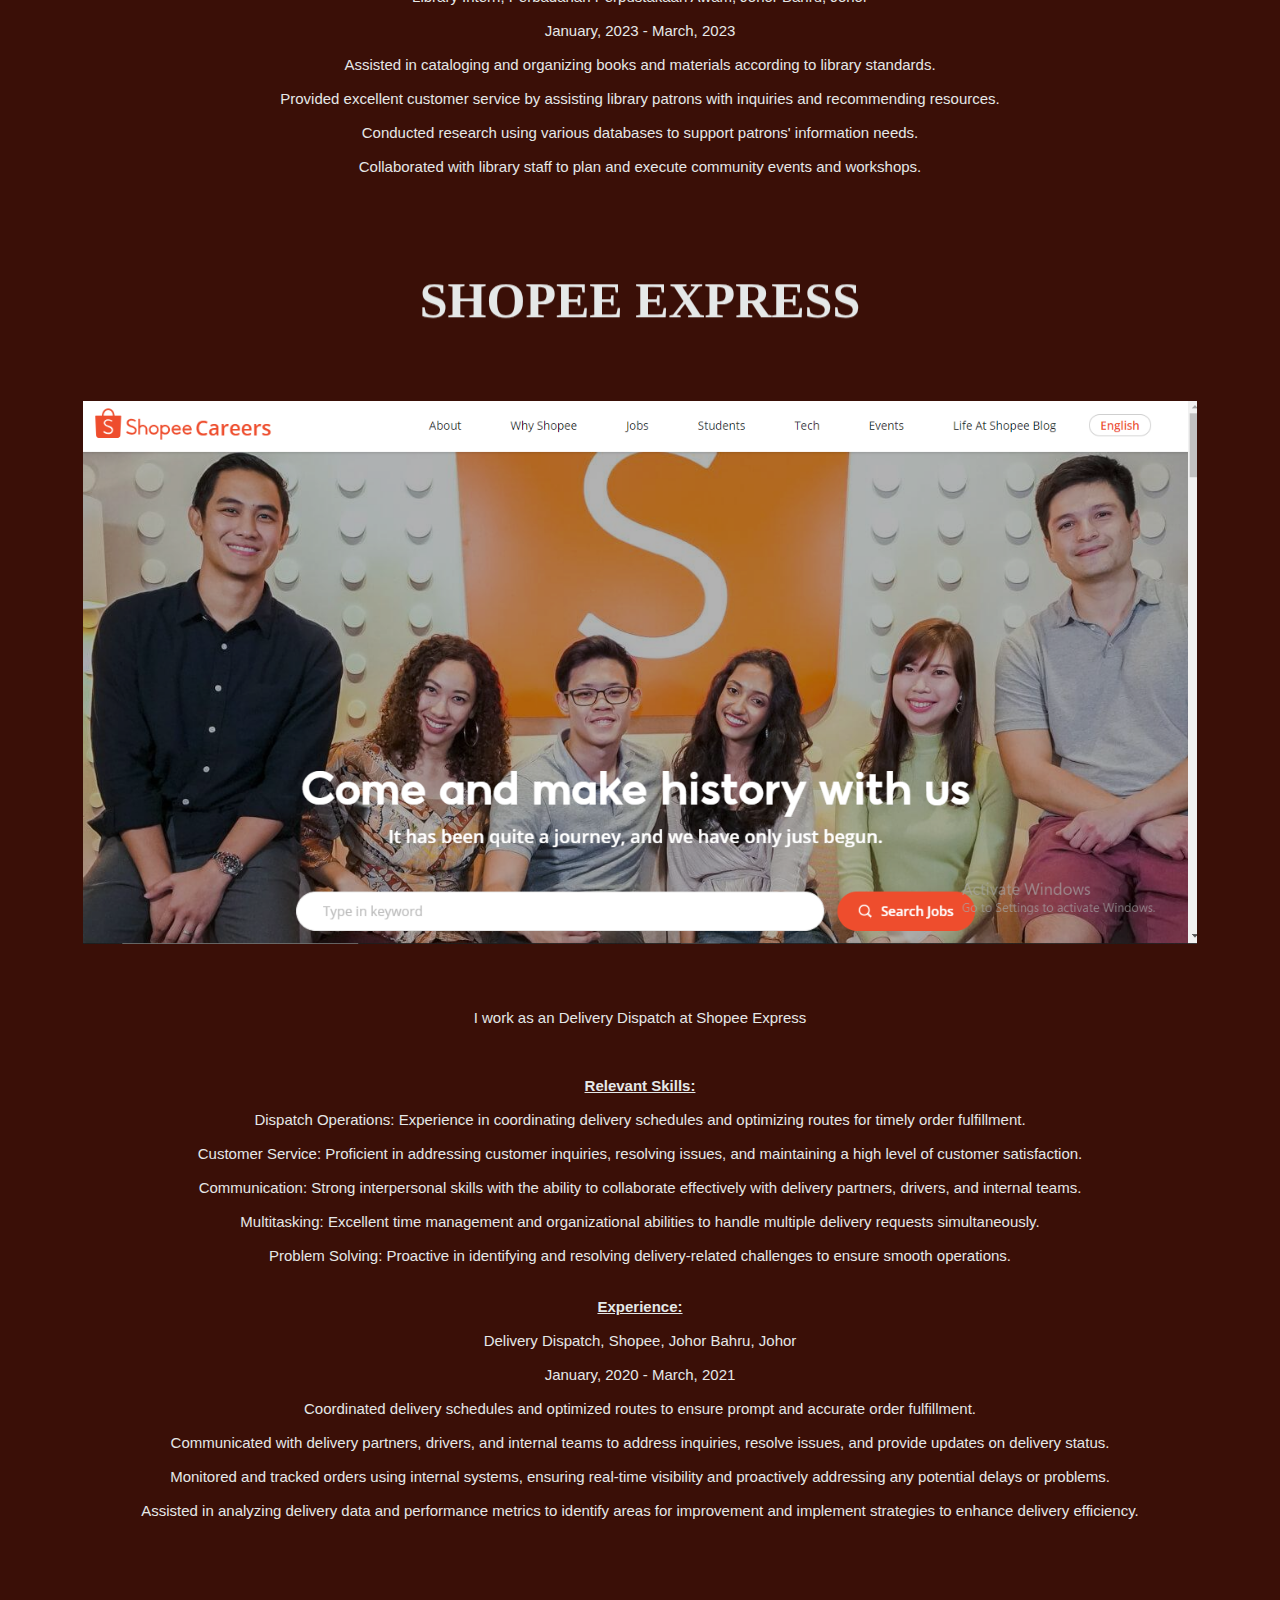
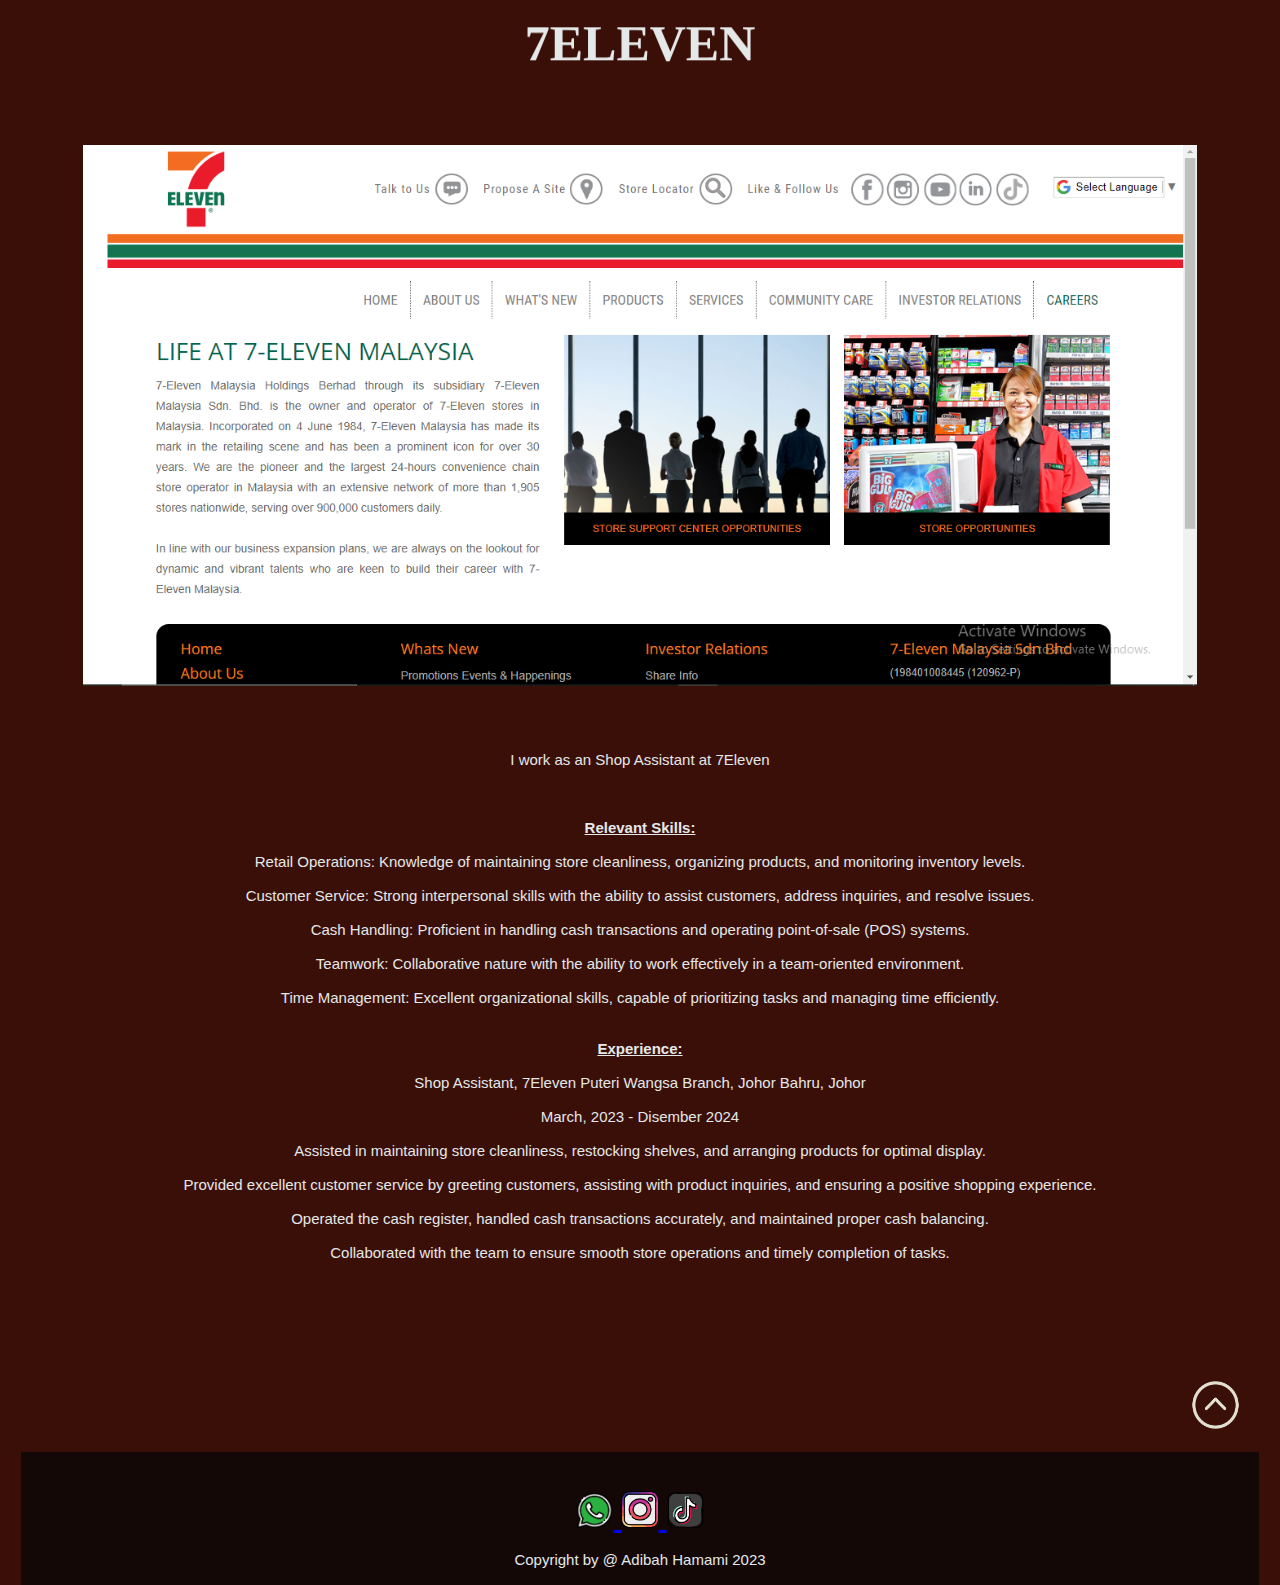
<file: experience.html>
<html>
<head>
<title> EXPERIENCE </title>
  <link rel="stylesheet" href="ASSESST/CSS/style.css">
  <link rel="icon" type="image/x-icon" href="ASSESST/IMAGE/FAVICON.png">
</head>

<body>

<header>
<br>
<CENTER>
<img src="ASSESST/IMAGE/MY_LOGO.png" size="10px" WIDTH="100%" HEIGHT="30%">
</CENTER>
</header>
<BR>
<!------------------------ HEADER YG KAT ATAS TU ---------------------->

<div class="topnav" id="navbar">
  <a class="active" href="index.html"><img src="ASSESST/IMAGE/home_logo.png" width="30px"> </a>
  <a href="about_me.html">ABOUT ME</a>
  <a href="education.html">EDUCATION</a>
  <a href="work.html"> WORK </a>
  <a href="experience.html"> EXPERIENCE </a>
  <a href="momento.html">MOMENTO</a>
  <a href="service.html">SERVICE</a>
  <a href="contact_me.html">CONTACT ME</a>
</div>

<!------------------------ HEADER YG KAT ATAS TU ---------------------->

<BR>

<!----------------------------------- ANCHOR ------------------------------>

<a name="TOP_PAGE"></a>
<a href="#BOTTOM_PAGE">
<img
<img src="ASSESST/IMAGE/ARROW_DOWN.png" "30PX" width="7%" align="right"> </a>

<!----------------------------------- ANCHOR ------------------------------>
<!--------------------------- java -------------------------------->

<script>

// When the user scrolls the page, execute myFunction
window.onscroll = function() {myFunction()};

// Get the navbar
var navbar = document.getElementById("navbar");

// Get the offset position of the navbar
var sticky = navbar.offsetTop;

// Add the sticky class to the navbar when you reach its scroll position. Remove "sticky" when you leave the scroll position
function myFunction() {
  if (window.pageYOffset >= sticky) {
    navbar.classList.add("sticky")
  } else {
    navbar.classList.remove("sticky");
  }
}
</script>

<!-------------------------------------- java ---------------------------->

<!----------------------------------- PPAJ ------------------------------->

<CENTER><marquee direction="down"> <h1> <CENTER> PERBADANAN PERPUSTAKAAN AWAM JOHOR (PPAJ) </CENTER> </h1> </marquee>

<br><br><br>

<center> <img src="ASSESST/IMAGE/PPAJ1.png" width="90%"> </center>


<div style="padding:50px;">


  <p> I work as an Intern at Perbadanan Perpustakaan Awam Johor (PPAJ)


<br><br><br><br>

<u><b>Relevant Skills:</b></u> 

<br><br>

Library Operations: Familiarity with cataloging, organizing books, and managing library materials.

<br><br>

Customer Service: Excellent interpersonal skills with the ability to assist patrons and address inquiries.

<br><br>

Research and Reference: Proficient in utilizing library resources and online databases for research purposes.

<br><br>

Communication: Strong verbal and written communication skills demonstrated through interactions with diverse individuals.

<br><br>

Organizational Skills: Detail-oriented with the ability to maintain an organized and clean library space.

<br><br><br>

<!----------------------------------------------------------------------->

<u><B>Experience:</B></u>

<br><br>

Library Intern, Perbadanan Perpustakaan Awam, Johor Bahru, Johor

<br><br>

January, 2023 - March, 2023

<br><br>

Assisted in cataloging and organizing books and materials according to library standards.

<br><br>

Provided excellent customer service by assisting library patrons with inquiries and recommending resources.

<br><br>

Conducted research using various databases to support patrons' information needs.

<br><br>

Collaborated with library staff to plan and execute community events and workshops.</p>
</div>

<!----------------------------------- PPAJ ------------------------------->






<!---------------------------------- SHOPEE------------------------------->

<CENTER><marquee direction="down"> <h1> <CENTER> SHOPEE EXPRESS </CENTER> </h1> </marquee>

<br><br><br>

<center> <img src="ASSESST/IMAGE/SHOPEE1.png" width="90%"> </center>


<div style="padding:50px;">


  <p> I work as an Delivery Dispatch at Shopee Express


<br><br><br><br>

<u><b>Relevant Skills:</b></u> 

<br><br>

Dispatch Operations: Experience in coordinating delivery schedules and optimizing routes for timely order fulfillment.

<br><br>

Customer Service: Proficient in addressing customer inquiries, resolving issues, and maintaining a high level of customer satisfaction.

<br><br>

Communication: Strong interpersonal skills with the ability to collaborate effectively with delivery partners, drivers, and internal teams.

<br><br>

Multitasking: Excellent time management and organizational abilities to handle multiple delivery requests simultaneously.

<br><br>

Problem Solving: Proactive in identifying and resolving delivery-related challenges to ensure smooth operations.

<br><br><br>

<!----------------------------------------------------------------------->

<u><B>Experience:</B></u>

<br><br>

Delivery Dispatch, Shopee, Johor Bahru, Johor

<br><br>

January, 2020 - March, 2021

<br><br>

Coordinated delivery schedules and optimized routes to ensure prompt and accurate order fulfillment.

<br><br>

Communicated with delivery partners, drivers, and internal teams to address inquiries, resolve issues, and provide updates on delivery status.

<br><br>

Monitored and tracked orders using internal systems, ensuring real-time visibility and proactively addressing any potential delays or problems.

<br><br>
Assisted in analyzing delivery data and performance metrics to identify areas for improvement and implement strategies to enhance delivery efficiency.</p>

</div>


<!----------------------------------- SHOPEE ------------------------------->



<!---------------------------------- 7ELEVEN ------------------------------->

<CENTER><marquee direction="down"> <h1> <CENTER> 7ELEVEN </CENTER> </h1> </marquee>

<br><br><br>

<center> <img src="ASSESST/IMAGE/7E.png" width="90%"> </center>


<div style="padding:50px;">


  <p> I work as an Shop Assistant at 7Eleven


<br><br><br><br>

<u><b>Relevant Skills:</b></u> 

<br><br>

Retail Operations: Knowledge of maintaining store cleanliness, organizing products, and monitoring inventory levels.

<br><br>

Customer Service: Strong interpersonal skills with the ability to assist customers, address inquiries, and resolve issues.

<br><br>

Cash Handling: Proficient in handling cash transactions and operating point-of-sale (POS) systems.

<br><br>

Teamwork: Collaborative nature with the ability to work effectively in a team-oriented environment.

<br><br>

Time Management: Excellent organizational skills, capable of prioritizing tasks and managing time efficiently.

<br><br><br>

<!----------------------------------------------------------------------->

<u><B>Experience:</B></u>

<br><br>

Shop Assistant, 7Eleven Puteri Wangsa Branch, Johor Bahru, Johor

<br><br>

March, 2023 - Disember 2024

<br><br>

Assisted in maintaining store cleanliness, restocking shelves, and arranging products for optimal display.

<br><br>

Provided excellent customer service by greeting customers, assisting with product inquiries, and ensuring a positive shopping experience.

<br><br>

Operated the cash register, handled cash transactions accurately, and maintained proper cash balancing.

<br><br>

Collaborated with the team to ensure smooth store operations and timely completion of tasks. </p>
</div>


<!---------------------------------- 7ELEVEN ------------------------------->

<br><br><br>

<!----------------------------------- ANCHOR ------------------------------>
<a name="BOTTOM_PAGE"></a>
<a href="#TOP_PAGE">
<img
<img src="ASSESST/IMAGE/ARROW_UP.png" height="50PX" width="7%" align="right"></a>
<BR>
<!----------------------------------- ANCHOR ------------------------------>

<BR>
<BR>
<BR>

<!-------------------------------- FOOTER --------------------------------->

<footer align="center"><FONT SIZE="6PX">
<br>
	<a name="WHATSAPP">   </a>
<a href="https://wa.link/xkaeco" target="_blank"> <img src="ASSESST/IMAGE/WHATSAPP.png" width="3%"> </a>

	<a name="INSTAGRAM">   </a>
<a href="https://www.instagram.com/adiiqtpie/" target="_blank"> <img src="ASSESST/IMAGE/INSTAGRAM.png" width="3%"> </a>

	<a name="TIKTOK">   </a>
<a href="https://www.tiktok.com/@adiiqtpie" target="_blank"> <img src="ASSESST/IMAGE/TIKTOK.png" width="3%"> </a>

  <p> Copyright by @ Adibah Hamami 2023 </p>
</footer>

<!-------------------------------- FOOTER --------------------------------->

</body>
</html>
</file>
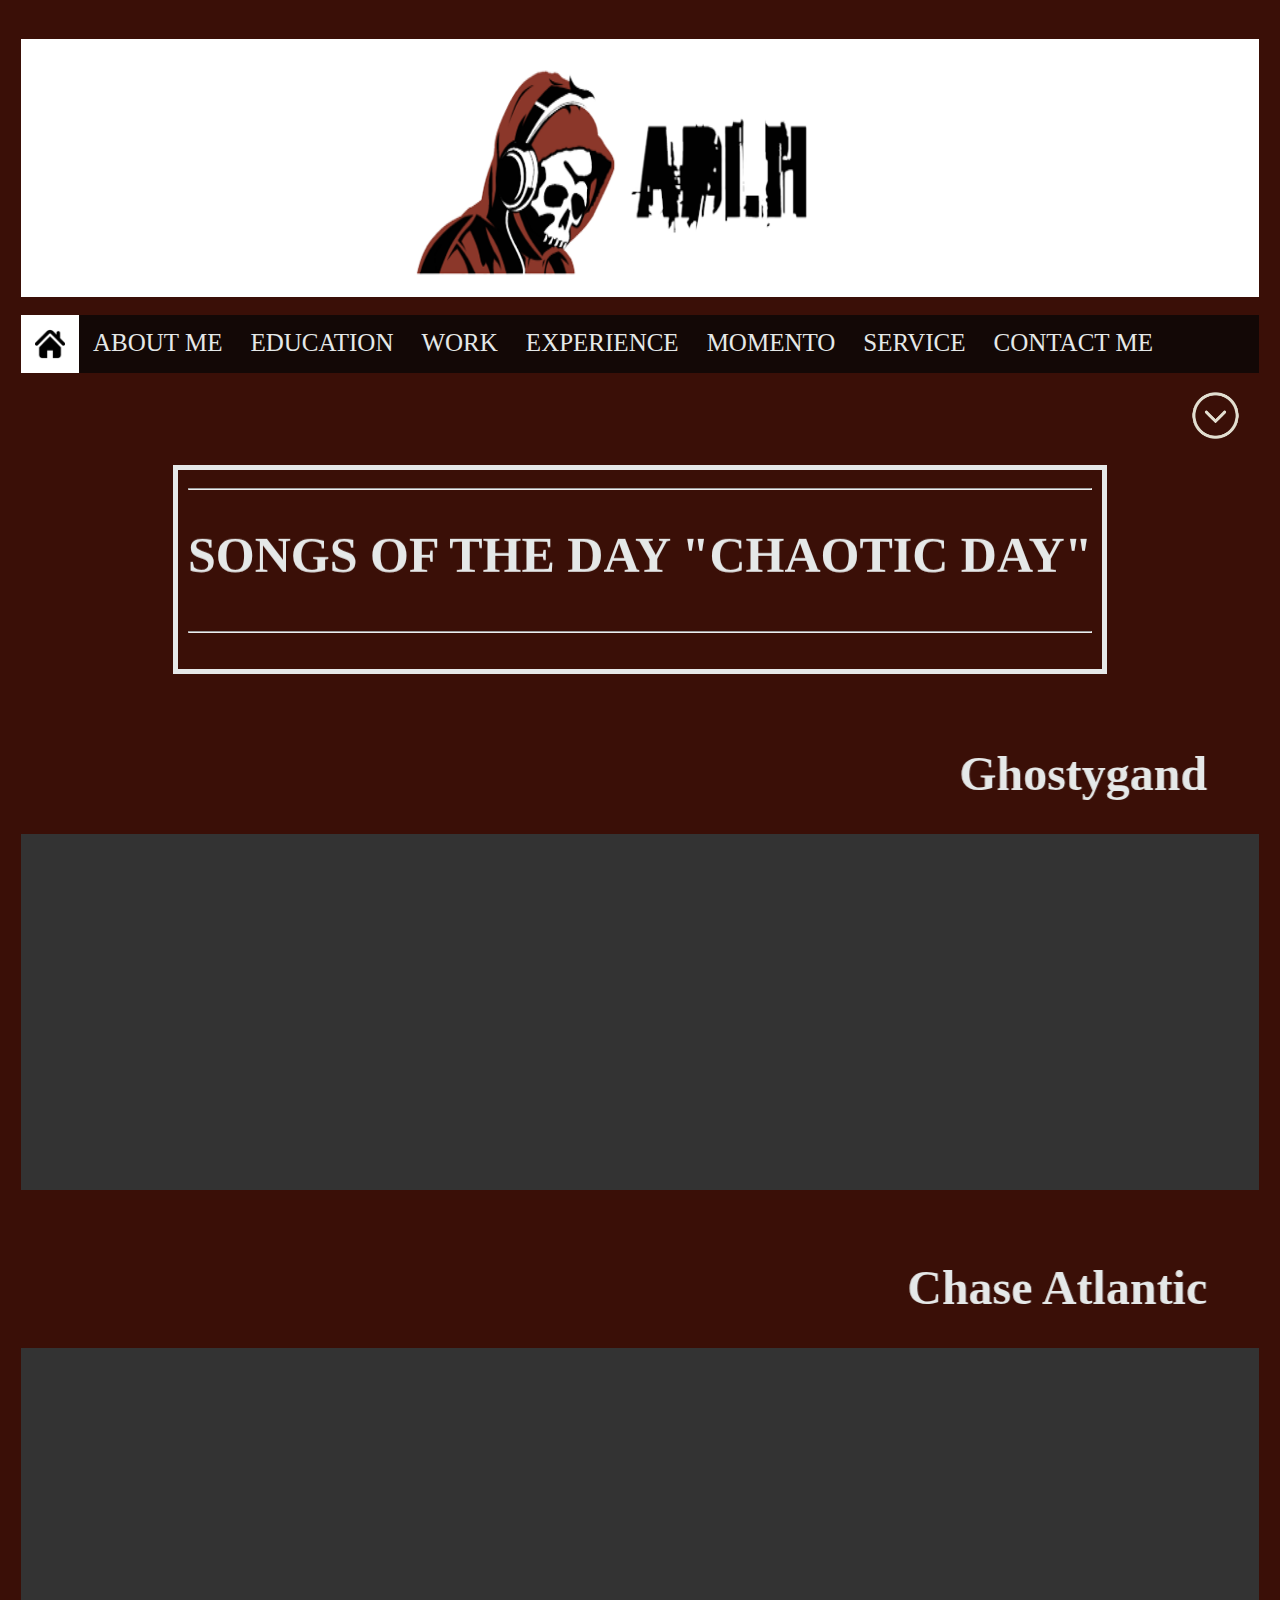
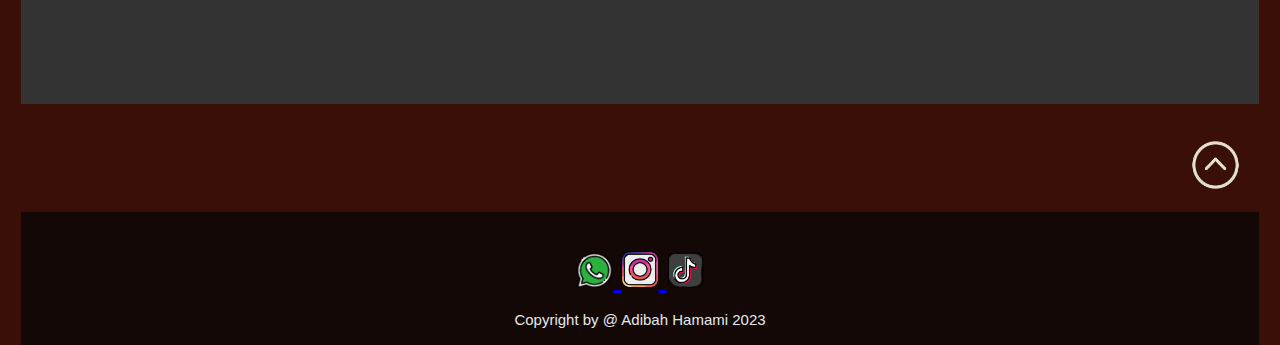
<file: fav_song.html>
<html>
<head>
<title> SONG </title>
  <link rel="stylesheet" href="ASSESST/CSS/style.css">
<link rel="icon" type="image/x-icon" href="ASSESST/IMAGE/FAVICON.png">

</head>

<body>

<header>
<br>
<CENTER>
<img src="ASSESST/IMAGE/MY_LOGO.png" size="10px" WIDTH="100%" HEIGHT="30%">
</CENTER>
</header>
<BR>
<!------------------------ HEADER YG KAT ATAS TU ---------------------->

<div class="topnav" id="navbar">
  <a class="active" href="index.html"><img src="ASSESST/IMAGE/home_logo.png" width="30px"> </a>
  <a href="about_me.html">ABOUT ME</a>
  <a href="education.html">EDUCATION</a>
  <a href="work.html"> WORK </a>
  <a href="experience.html"> EXPERIENCE </a>
  <a href="momento.html">MOMENTO</a>
  <a href="service.html">SERVICE</a>
  <a href="contact_me.html">CONTACT ME</a>
</div>

<!------------------------ HEADER YG KAT ATAS TU ---------------------->

<BR>

<!----------------------------------- ANCHOR ------------------------------>

<a name="TOP_PAGE"></a>
<a href="#BOTTOM_PAGE">
<img
<img src="ASSESST/IMAGE/ARROW_DOWN.png" "30PX" width="7%" align="right"> </a>

<!----------------------------------- ANCHOR ------------------------------>
<!--------------------------- java -------------------------------->

<script>

// When the user scrolls the page, execute myFunction
window.onscroll = function() {myFunction()};

// Get the navbar
var navbar = document.getElementById("navbar");

// Get the offset position of the navbar
var sticky = navbar.offsetTop;

// Add the sticky class to the navbar when you reach its scroll position. Remove "sticky" when you leave the scroll position
function myFunction() {
  if (window.pageYOffset >= sticky) {
    navbar.classList.add("sticky")
  } else {
    navbar.classList.remove("sticky");
  }
}
</script>

<!-------------------------------------- java ---------------------------->
<br><br><br><br>

<!---------------------------------- HTML ------------------------------->



<table align="center">
<tr>
<td>
<hr>
<marquee direction="DOWN"> <h1> SONGS OF THE DAY "CHAOTIC DAY" </h1> </marquee>
<hr>
<br>
</td>
</tr>
</table>












<br><br>

<h1> <font size="30px"><marquee width="100%" behavior="alternate"> Ghostygand </marquee></font> </h1>

<div class="scroll-container">
 
  <iframe style="border-radius:12px" src="https://open.spotify.com/embed/track/2Qk3a9CTXSxNpVP07OzRux?utm_source=generator" width="40%" height="352" frameBorder="0" allowfullscreen="" allow="autoplay; clipboard-write; encrypted-media; fullscreen; picture-in-picture" loading="lazy"></iframe>

    <iframe style="border-radius:12px" src="https://open.spotify.com/embed/track/7jBYpmJNHaALcUKrMQNPae?utm_source=generator" width="40%" height="352" frameBorder="0" allowfullscreen="" allow="autoplay; clipboard-write; encrypted-media; fullscreen; picture-in-picture" loading="lazy"></iframe>

  <iframe style="border-radius:12px" src="https://open.spotify.com/embed/track/2c3eIJFMhVckpgyWcsAXZU?utm_source=generator" width="40%" height="352" frameBorder="0" allowfullscreen="" allow="autoplay; clipboard-write; encrypted-media; fullscreen; picture-in-picture" loading="lazy"></iframe>

  <iframe style="border-radius:12px" src="https://open.spotify.com/embed/track/6BAbfXcRYkhEirF1vwNbXA?utm_source=generator" width="40%" height="352" frameBorder="0" allowfullscreen="" allow="autoplay; clipboard-write; encrypted-media; fullscreen; picture-in-picture" loading="lazy"></iframe>

  <iframe style="border-radius:12px" src="https://open.spotify.com/embed/track/3NRUdj373inpMPl3QeyBcW?utm_source=generator" width="40%" height="352" frameBorder="0" allowfullscreen="" allow="autoplay; clipboard-write; encrypted-media; fullscreen; picture-in-picture" loading="lazy"></iframe>

</div>

<br><br>

<h1> <font size="30px"><marquee width="100%" behavior="alternate"> Chase Atlantic </marquee></font> </h1>

<div class="scroll-container">
  <iframe style="border-radius:12px" src="https://open.spotify.com/embed/track/3M0lSi5WW79CXQamgSBIjx?utm_source=generator" width="40%" height="352" frameBorder="0" allowfullscreen="" allow="autoplay; clipboard-write; encrypted-media; fullscreen; picture-in-picture" loading="lazy"></iframe>

  <iframe style="border-radius:12px" src="https://open.spotify.com/embed/track/5dewQ7ojISR32NAYNHFYWC?utm_source=generator" width="40%" height="352" frameBorder="0" allowfullscreen="" allow="autoplay; clipboard-write; encrypted-media; fullscreen; picture-in-picture" loading="lazy"></iframe>
  
    <iframe style="border-radius:12px" src="https://open.spotify.com/embed/track/3mSlIRTgvQKGVT0cwyzB87?utm_source=generator" width="40%" height="352" frameBorder="0" allowfullscreen="" allow="autoplay; clipboard-write; encrypted-media; fullscreen; picture-in-picture" loading="lazy"></iframe>
  
  <iframe style="border-radius:12px" src="https://open.spotify.com/embed/track/2jQiSYrwJehQAcuaaQrXnS?utm_source=generator" width="40%" height="352" frameBorder="0" allowfullscreen="" allow="autoplay; clipboard-write; encrypted-media; fullscreen; picture-in-picture" loading="lazy"></iframe>

  <iframe style="border-radius:12px" src="https://open.spotify.com/embed/track/7DiL49IUNKaApx15sEiRgS?utm_source=generator" width="40%" height="352" frameBorder="0" allowfullscreen="" allow="autoplay; clipboard-write; encrypted-media; fullscreen; picture-in-picture" loading="lazy"></iframe>

</div>





















<!---------------------------------- HTML ------------------------------->


<br><br>

<!----------------------------------- ANCHOR ------------------------------>
<a name="BOTTOM_PAGE"></a>
<a href="#TOP_PAGE">
<img
<img src="ASSESST/IMAGE/ARROW_UP.png" height="50PX" width="7%" align="right"></a>
<BR>
<!----------------------------------- ANCHOR ------------------------------>

<BR>
<BR>
<BR>

<!-------------------------------- FOOTER --------------------------------->

<footer align="center"><FONT SIZE="6PX">
<br>
	<a name="WHATSAPP">   </a>
<a href="https://wa.link/xkaeco" target="_blank"> <img src="ASSESST/IMAGE/WHATSAPP.png" width="3%"> </a>

	<a name="INSTAGRAM">   </a>
<a href="https://www.instagram.com/adiiqtpie/" target="_blank"> <img src="ASSESST/IMAGE/INSTAGRAM.png" width="3%"> </a>

	<a name="TIKTOK">   </a>
<a href="https://www.tiktok.com/@adiiqtpie" target="_blank"> <img src="ASSESST/IMAGE/TIKTOK.png" width="3%"> </a>

  <p> Copyright by @ Adibah Hamami 2023 </p>
</footer>

<!-------------------------------- FOOTER --------------------------------->

</body>
</html>
</file>
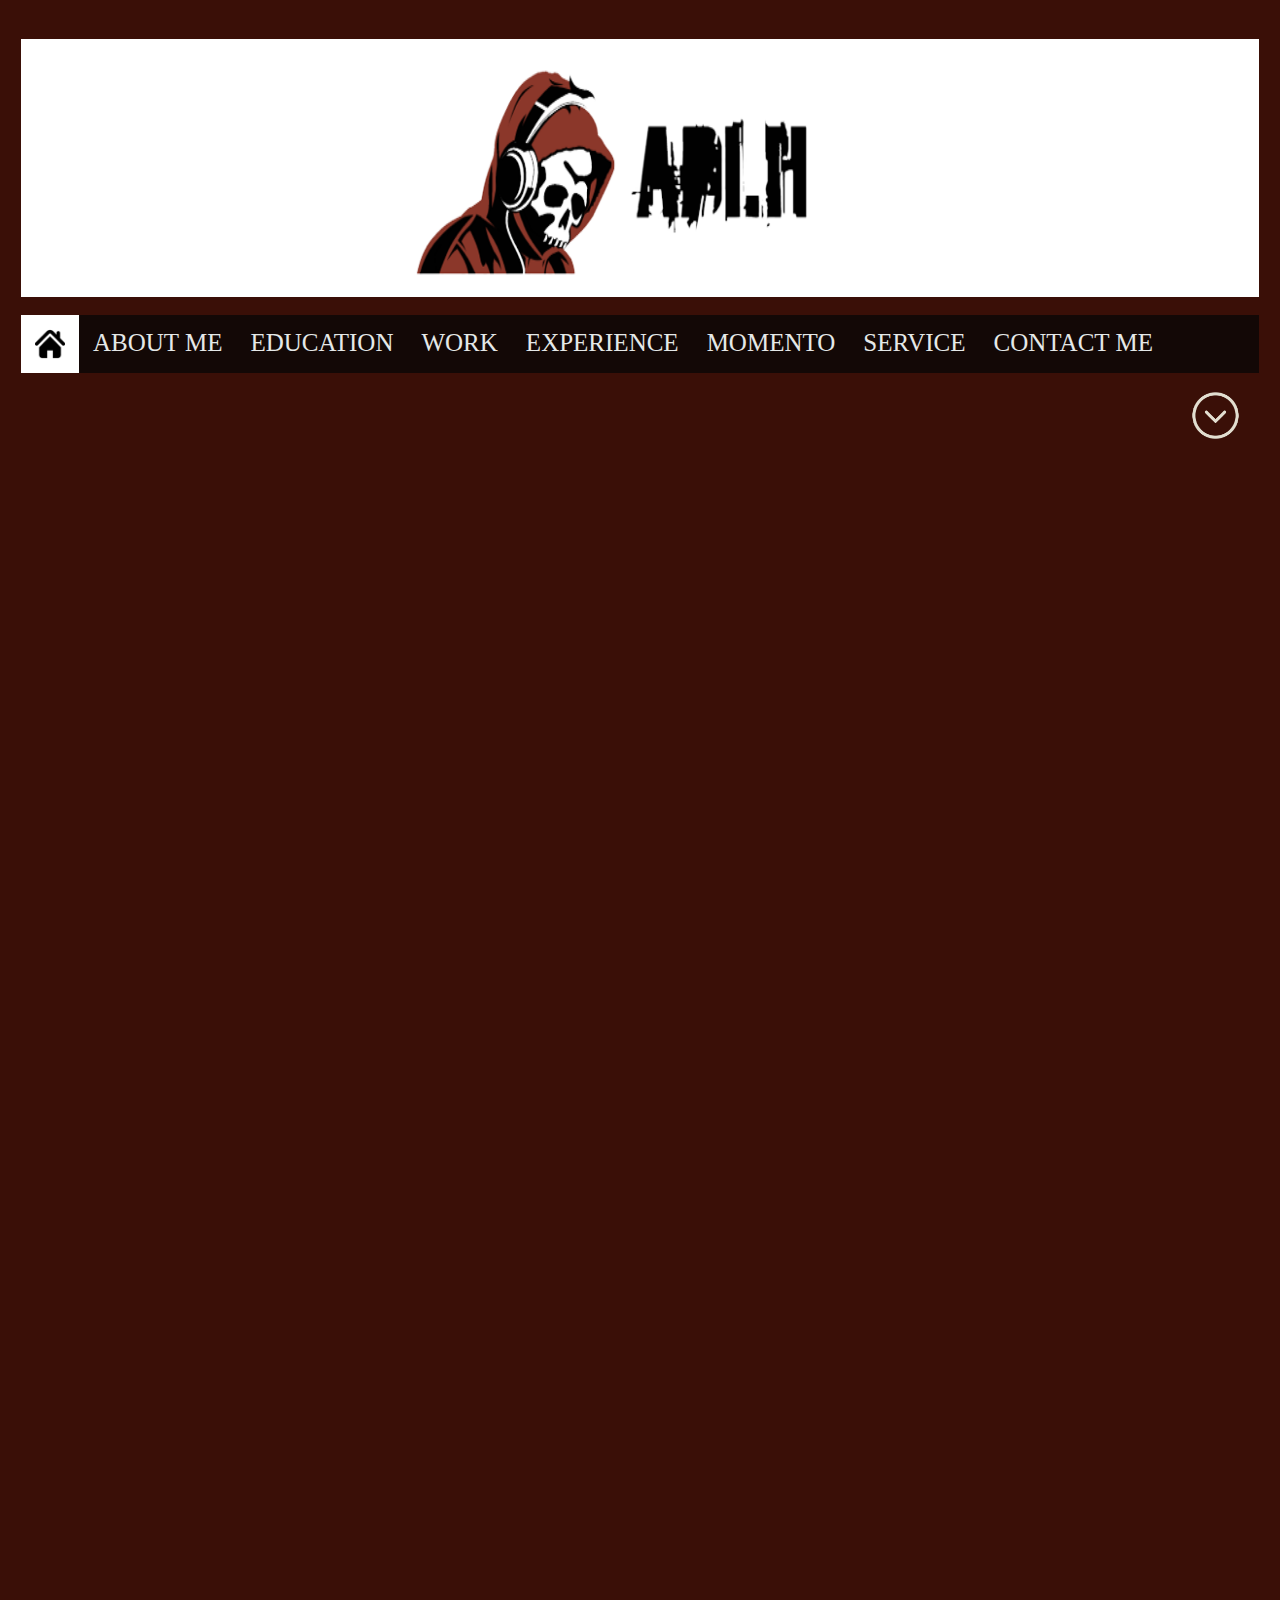
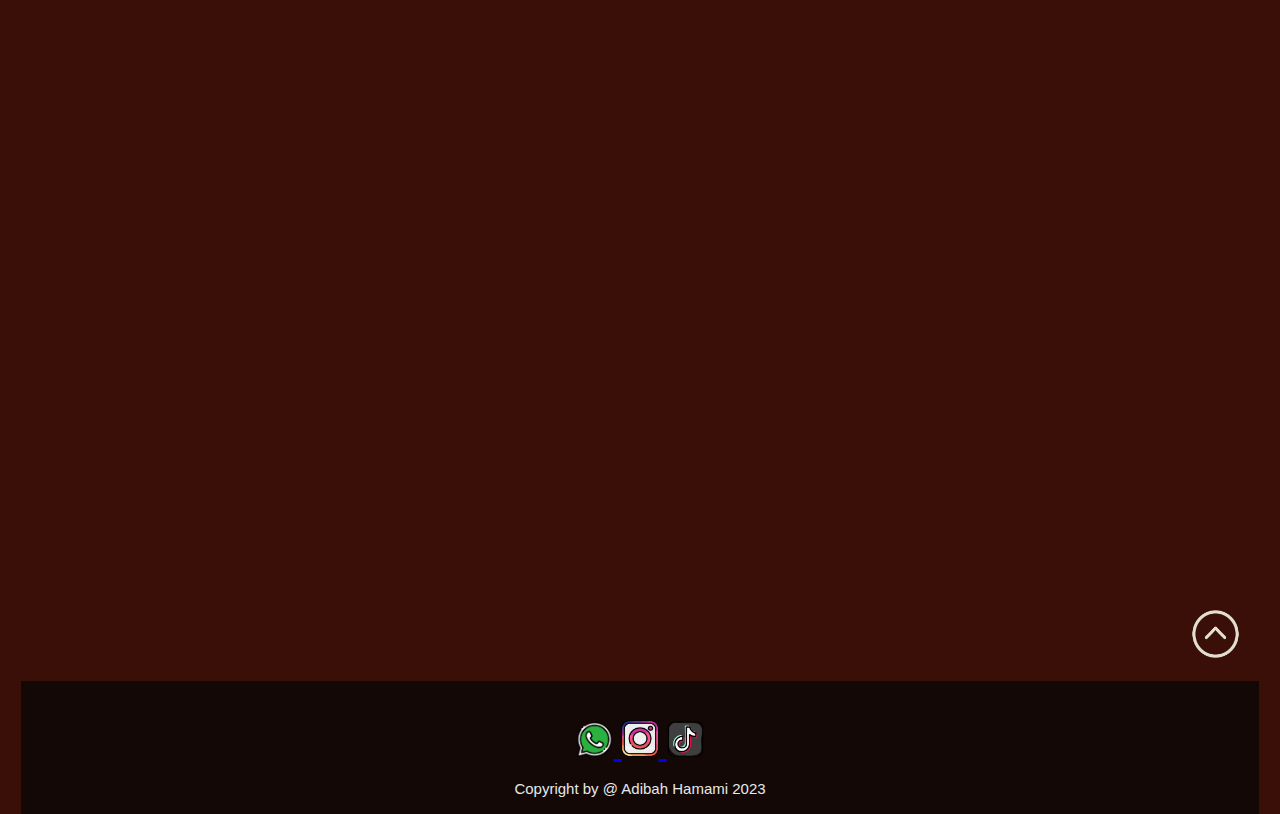
<file: TEMPLATE.html>
<html>
<head>
<title>  </title>
  <link rel="stylesheet" href="ASSESST/CSS/style.css">
  <link rel="icon" type="image/x-icon" href="ASSESST/IMAGE/FAVICON.png">
</head>

<body>

<header>
<br>
<CENTER>
<img src="ASSESST/IMAGE/MY_LOGO.png" size="10px" WIDTH="100%" HEIGHT="30%">
</CENTER>
</header>
<BR>
<!------------------------ HEADER YG KAT ATAS TU ---------------------->

<div class="topnav" id="navbar">
  <a class="active" href="index.html"><img src="ASSESST/IMAGE/home_logo.png" width="30px"> </a>
  <a href="about_me.html">ABOUT ME</a>
  <a href="education.html">EDUCATION</a>
  <a href="work.html"> WORK </a>
  <a href="experience.html"> EXPERIENCE </a>
  <a href="momento.html">MOMENTO</a>
  <a href="service.html">SERVICE</a>
  <a href="contact_me.html">CONTACT ME</a>
</div>

<!------------------------ HEADER YG KAT ATAS TU ---------------------->

<BR>

<!----------------------------------- ANCHOR ------------------------------>

<a name="TOP_PAGE"></a>
<a href="#BOTTOM_PAGE">
<img
<img src="ASSESST/IMAGE/ARROW_DOWN.png" "30PX" width="7%" align="right"> </a>

<!----------------------------------- ANCHOR ------------------------------>
<!--------------------------- java -------------------------------->

<script>

// When the user scrolls the page, execute myFunction
window.onscroll = function() {myFunction()};

// Get the navbar
var navbar = document.getElementById("navbar");

// Get the offset position of the navbar
var sticky = navbar.offsetTop;

// Add the sticky class to the navbar when you reach its scroll position. Remove "sticky" when you leave the scroll position
function myFunction() {
  if (window.pageYOffset >= sticky) {
    navbar.classList.add("sticky")
  } else {
    navbar.classList.remove("sticky");
  }
}
</script>

<!-------------------------------------- java ---------------------------->

<br><br><br><br><br><br><br><br><br><br><br><br><br><br><br><br><br><br><br><br><br><br><br><br><br><br><br><br><br><br><br><br><br><br><br><br><br><br><br><br><br><br><br><br><br><br><br><br><br><br><br><br><br><br><br><br><br><br><br><br><br><br><br><br><br><br><br><br><br><br><br><br><br><br><br><br><br><br><br><br><br><br><br><br><br><br><br><br><br><br><br><br><br><br><br><br><br><br><br><br><br>

<!----------------------------------- ANCHOR ------------------------------>
<a name="BOTTOM_PAGE"></a>
<a href="#TOP_PAGE">
<img
<img src="ASSESST/IMAGE/ARROW_UP.png" height="50PX" width="7%" align="right"></a>
<BR>
<!----------------------------------- ANCHOR ------------------------------>

<BR>
<BR>
<BR>

<!-------------------------------- FOOTER --------------------------------->

<footer align="center"><FONT SIZE="6PX">
<br>
	<a name="WHATSAPP">   </a>
<a href="https://wa.link/xkaeco" target="_blank"> <img src="ASSESST/IMAGE/WHATSAPP.png" width="3%"> </a>

	<a name="INSTAGRAM">   </a>
<a href="https://www.instagram.com/adiiqtpie/" target="_blank"> <img src="ASSESST/IMAGE/INSTAGRAM.png" width="3%"> </a>

	<a name="TIKTOK">   </a>
<a href="https://www.tiktok.com/@adiiqtpie" target="_blank"> <img src="ASSESST/IMAGE/TIKTOK.png" width="3%"> </a>

  <p> Copyright by @ Adibah Hamami 2023 </p>
</footer>

<!-------------------------------- FOOTER --------------------------------->

</body>
</html>
</file>
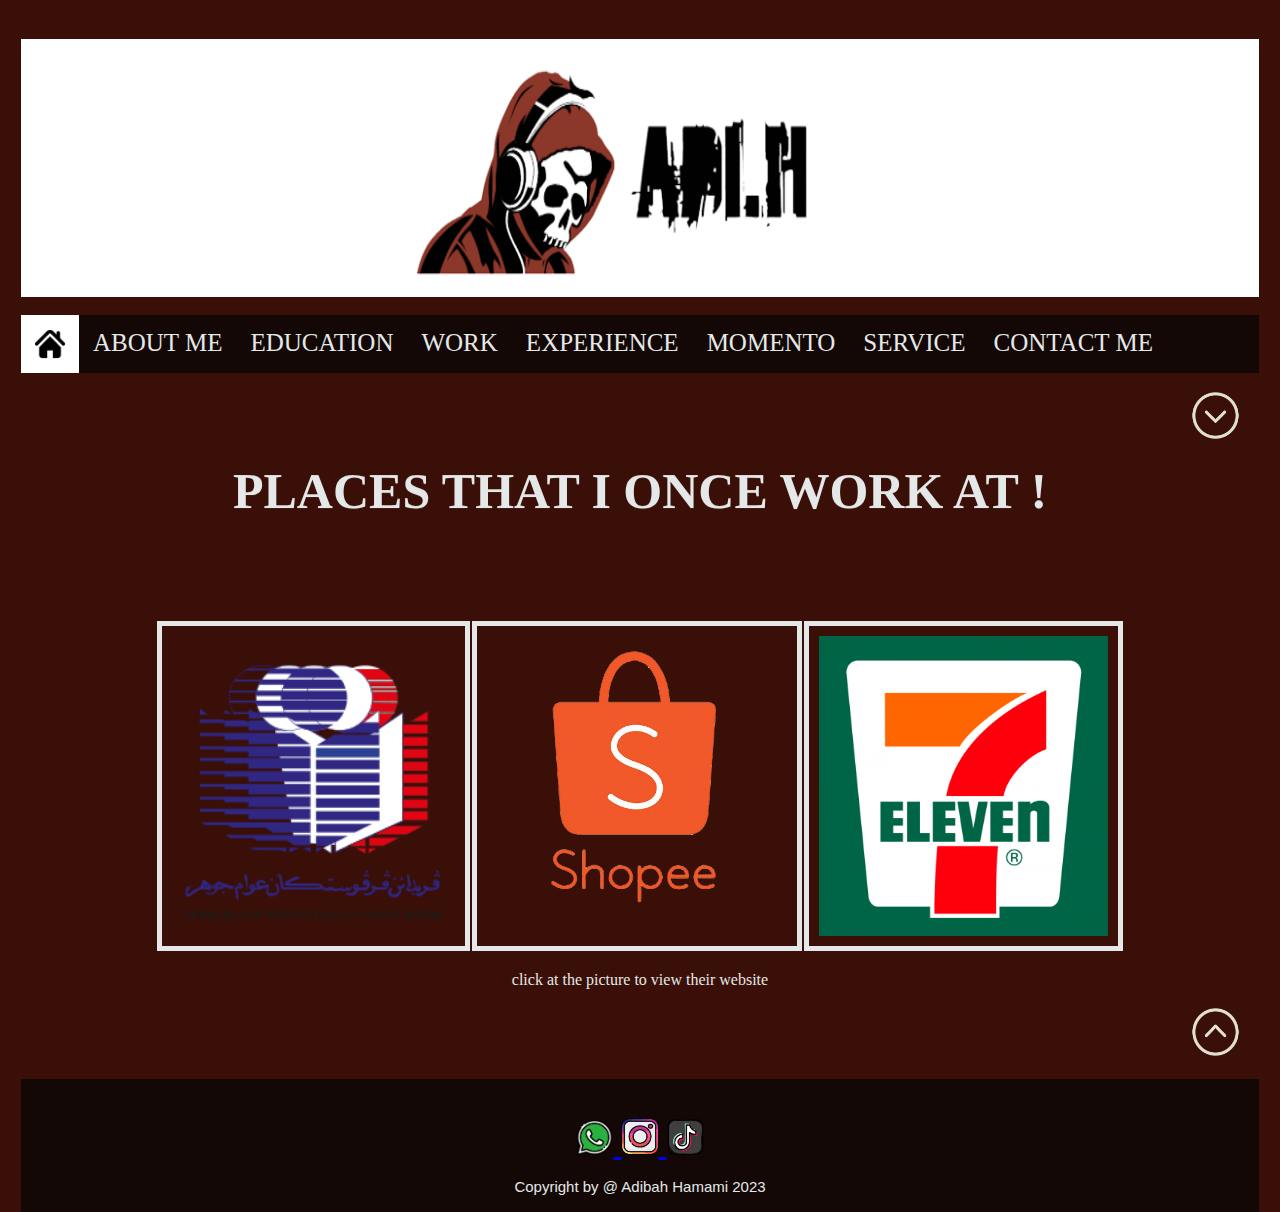
<file: work.html>
<html>
<head>
<title> WORK </title>
  <link rel="stylesheet" href="ASSESST/CSS/style.css">
  <link rel="icon" type="image/x-icon" href="ASSESST/IMAGE/FAVICON.png">
</head>

<body>

<header>
<br>
<CENTER>
<img src="ASSESST/IMAGE/MY_LOGO.png" size="10px" WIDTH="100%" HEIGHT="30%">
</CENTER>
</header>
<BR>
<!------------------------ HEADER YG KAT ATAS TU ---------------------->

<div class="topnav" id="navbar">
  <a class="active" href="index.html"><img src="ASSESST/IMAGE/home_logo.png" width="30px"> </a>
  <a href="about_me.html">ABOUT ME</a>
  <a href="education.html">EDUCATION</a>
  <a href="work.html"> WORK </a>
  <a href="experience.html"> EXPERIENCE </a>
  <a href="momento.html">MOMENTO</a>
  <a href="service.html">SERVICE</a>
  <a href="contact_me.html">CONTACT ME</a>
</div>

<!------------------------ HEADER YG KAT ATAS TU ---------------------->

<BR>

<!----------------------------------- ANCHOR ------------------------------>

<a name="TOP_PAGE"></a>
<a href="#BOTTOM_PAGE">
<img
<img src="ASSESST/IMAGE/ARROW_DOWN.png" "30PX" width="7%" align="right"> </a>

<!----------------------------------- ANCHOR ------------------------------>
<!--------------------------- java -------------------------------->

<script>

// When the user scrolls the page, execute myFunction
window.onscroll = function() {myFunction()};

// Get the navbar
var navbar = document.getElementById("navbar");

// Get the offset position of the navbar
var sticky = navbar.offsetTop;

// Add the sticky class to the navbar when you reach its scroll position. Remove "sticky" when you leave the scroll position
function myFunction() {
  if (window.pageYOffset >= sticky) {
    navbar.classList.add("sticky")
  } else {
    navbar.classList.remove("sticky");
  }
}
</script>

<!-------------------------------------- java ----------------------------> 



<CENTER><marquee direction="down"> <h1> <CENTER> PLACES THAT I ONCE WORK AT ! </CENTER> </h1> </marquee>

<br><br><br><br>
  
<center> <table>  
    <tr>  
      <td>  
        <a href="https://ppaj.johor.gov.my/"> <img src="ASSESST/IMAGE/PPAJ.png" alt="Image 1" "width="500" height="300" </a>  
      </td>  
      <td>  
        <a href="https://shopee.com/"><img src="ASSESST/IMAGE/SHOPEE.png" alt="Image 2" "width="500" height="300"> </a> 
      </td>  
      <td>  
        <a href="https://www.7eleven.com.my/"><img src="ASSESST/IMAGE/7ELEVEN.png" alt="Image 3" "width="500" height="300"> <a href=""> </a> 
      </td>  
     </tr>  
  
</table>

<BR>

click at the picture to view their website

<BR><BR>

<!----------------------------------- ANCHOR ------------------------------>
<a name="BOTTOM_PAGE"></a>
<a href="#TOP_PAGE">
<img
<img src="ASSESST/IMAGE/ARROW_UP.png" height="50PX" width="7%" align="right"></a>
<BR>
<!----------------------------------- ANCHOR ------------------------------>

<BR>
<BR>
<BR>

<!-------------------------------- FOOTER --------------------------------->

<footer align="center"><FONT SIZE="6PX">
<br>
	<a name="WHATSAPP">   </a>
<a href="https://wa.link/xkaeco" target="_blank"> <img src="ASSESST/IMAGE/WHATSAPP.png" width="3%"> </a>

	<a name="INSTAGRAM">   </a>
<a href="https://www.instagram.com/adiiqtpie/" target="_blank"> <img src="ASSESST/IMAGE/INSTAGRAM.png" width="3%"> </a>

	<a name="TIKTOK">   </a>
<a href="https://www.tiktok.com/@adiiqtpie" target="_blank"> <img src="ASSESST/IMAGE/TIKTOK.png" width="3%"> </a>

  <p> Copyright by @ Adibah Hamami 2023 </p>
</footer>

<!-------------------------------- FOOTER --------------------------------->

</body>
</html>
</file>
<file: ASSESST/CSS/style.css>
<!------------------------------- COLOR SCHEME ----------------------------->

#E5E8E8 - WHITE
#845D58 - MERAH CAIR
#350D0A - MERAH PEKAT
#000401 - HITAM

#130806 - HITAM PEKAT
#3A0F07 - MERUN
#510F05 - REDDISH
#E5E8E8 - WHITE

<!------------------------------- COLOR SCHEME ----------------------------->

h1 {
 color: #130806 ;
 background-color: #510F05 ;
 padding:80px;
 margin-bottom:10px;
 text-align:center;
 font-size:25px
}
 
body {
  margin: 1;
  font-family:IMPACT;
  COLOR: #E5E8E8;
}

body {
  background-color: #3A0F07 ; 
}

h1{ 
color: #E5E8E8 ;
font-size:50px;
}


p{ 
color: #E5E8E8 ;
font-size:15px;
font-family:helvetica;
}

m{ 
font-size:20px;
font-family:impact;
}

.topnav {
  overflow: hidden;
  background-color: #130806 ;
}

.topnav a {
  float: left;
  color: #E5E8E8 ;
  text-align: center;
  padding: 14px 30px;
  text-decoration: none;
  font-size: 25px;
}

.topnav a:hover {
  background-color: #ddd;
  color: #510F05 ;
}

.topnav a.active {
  background-color: WHITE;
  color: blue;
}



footer {
  text-align: center;
  padding: 2px;
  background-color: #130806 ;
  color: #E5E8E8  ;
  font-size: 50px;
}

* {box-sizing:border-box}

/* Slideshow container */
.slideshow-container {
  max-width: 1000px;
  position: relative;
  margin: auto;
}

/* Hide the images by default */
.mySlides {
  display: none;
}

/* Next & previous buttons */
.prev, .next {
  cursor: pointer;
  position: absolute;
  top: 50%;
  width: auto;
  margin-top: -22px;
  padding: 16px;
  color: white;
  font-weight: bold;
  font-size: 18px;
  transition: 0.6s ease;
  border-radius: 0 3px 3px 0;
  user-select: none;
}

/* Position the "next button" to the right */
.next {
  right: 0;
  border-radius: 3px 0 0 3px;
}

/* On hover, add a black background color with a little bit see-through */
.prev:hover, .next:hover {
  background-color: rgba(0,0,0,0.8);
}

/* Caption text */
.text {
  color: #f2f2f2;
  font-size: 15px;
  padding: 8px 12px;
  position: absolute;
  bottom: 8px;
  width: 100%;
  text-align: center;
}

/* Number text (1/3 etc) */
.numbertext {
  color: #f2f2f2;
  font-size: 12px;
  padding: 8px 12px;
  position: absolute;
  top: 0;
}

/* The dots/bullets/indicators */
.dot {
  cursor: pointer;
  height: 15px;
  width: 15px;
  margin: 0 2px;
  background-color: #bbb;
  border-radius: 50%;
  display: inline-block;
  transition: background-color 0.6s ease;
}

.active, .dot:hover {
  background-color: #717171;
}

/* Fading animation */
.fade {
  animation-name: fade;
  animation-duration: 1.5s;
}

@keyframes fade {
  from {opacity: .4}
  to {opacity: 1}
}

#more {display: none;}

/* The grid: Four equal columns that floats next to each other */
.column {
  float: left;
  width: 25%;
  padding: 10px;
}

/* Style the images inside the grid */
.column img {
  opacity: 0.8;
  cursor: pointer;
}

.column img:hover {
  opacity: 1;
}

/* Clear floats after the columns */
.row:after {
  content: "";
  display: table;
  clear: both;
}

/* The expanding image container (positioning is needed to position the close button and the text) */
.container {
  position: relative;
  display: none;
}

/* Expanding image text */
#imgtext {
  position: absolute;
  bottom: 15px;
  left: 15px;
  color: white;
  font-size: 20px;
}

/* Closable button inside the image */
.closebtn {
  position: absolute;
  top: 10px;
  right: 15px;
  color: white;
  font-size: 35px;
  cursor: pointer;
}










body, html {
    height: 100%;
}

/* The hero image */
.hero-image {
  /* Use "linear-gradient" to add a darken background effect to the image (STABAK.jpg). This will make the text easier to read */

  background-image: linear-gradient(rgba(0, 0, 0, 0.5), rgba(0, 0, 0, 0.5)), url("ASSESST/IMAGE/STABAK.jpg");


  /* Set a specific height */
  height: 50%;

  /* Position and center the image to scale nicely on all screens */
  background-position: center;
  background-repeat: no-repeat;
  background-size: cover;
  position: relative;
}

/* Place text in the middle of the image */
.hero-text {
  text-align: center;
  position: absolute;
  top: 50%;
  left: 50%;
  transform: translate(-50%, -50%);
  color: white;
}










* {
  box-sizing: border-box;
}

body {
  background-color: ;
  padding: 20px;
  font-family: ;
}

/* Center website */
.main {
  max-width: 1000px;
  margin: auto;
}

h2 {
  font-size: 30px;
  word-break: break-all;
  COLOR: white;
  
}

h3 {
  font-size: 15px;
  word-break: break-all;
  COLOR: white;
  font-family: helvetica;
}

h4 {
  font-size: 17px;
  word-break: break-all;
  COLOR: #E5E8E8 ;
  font-family: helvetica;
}

h5 {
  font-size: 20px;
  word-break: break-all;
  COLOR: #3A0F07 ;
  font-family: helvetica;
}

.row {
  margin: 8px -16px;
}

/* Add padding BETWEEN each column (if you want) */
.row,
.row > .column {
  padding: 8px;
}

/* Create three equal columns that floats next to each other */
.column {
  float: left;
  width: 25%;
  display: none; /* Hide columns by default */
}

/* Clear floats after rows */
.row:after {
  content: "";
  display: table;
  clear: both;
}

/* Content */
.content {
  background-color: #845D58 ;
  padding: 10px;
  COLOR: BLACK;
}

/* The "show" class is added to the filtered elements */
.show {
  display: block;
}

/* Style the buttons */
.btn {
  border: none;
  outline: none;
  padding: 12px 16px;
  background-color: white;
  cursor: pointer;
}

/* Add a grey background color on mouse-over */
.btn:hover {
  background-color: #ddd;
}

/* Add a dark background color to the active button */
.btn.active {
  background-color: #666;
   color: white;
}






div.scroll-container {
  background-color: #333;
  overflow: auto;
  white-space: nowrap;
  padding: px;
}

div.scroll-container img {
  padding: 10px;
}











/* Style the navbar */
#navbar {
  overflow: hidden;
  background-color: ;
}

/* Navbar links */
#navbar a {
  float: left;
  display: block;
  color: #;
  text-align: center;
  padding: 14px;
  text-decoration: none;
}

/* Page content */
.content {
  padding: 16px;
}

/* The sticky class is added to the navbar with JS when it reaches its scroll position */
.sticky {
  position: fixed;
  top: 0;
  width: 100%;
}

/* Add some top padding to the page content to prevent sudden quick movement (as the navigation bar gets a new position at the top of the page (position:fixed and top:0) */
.sticky + .content {
  padding-top: 60px;
}











<style>  
    table {  
      border-collapse: collapse;  
    }  
  
    td {  
      border: 5px solid black;  
      padding: 10px;  
      border-color: #E5E8E8 ;  
    }  
  </style>
</file>
